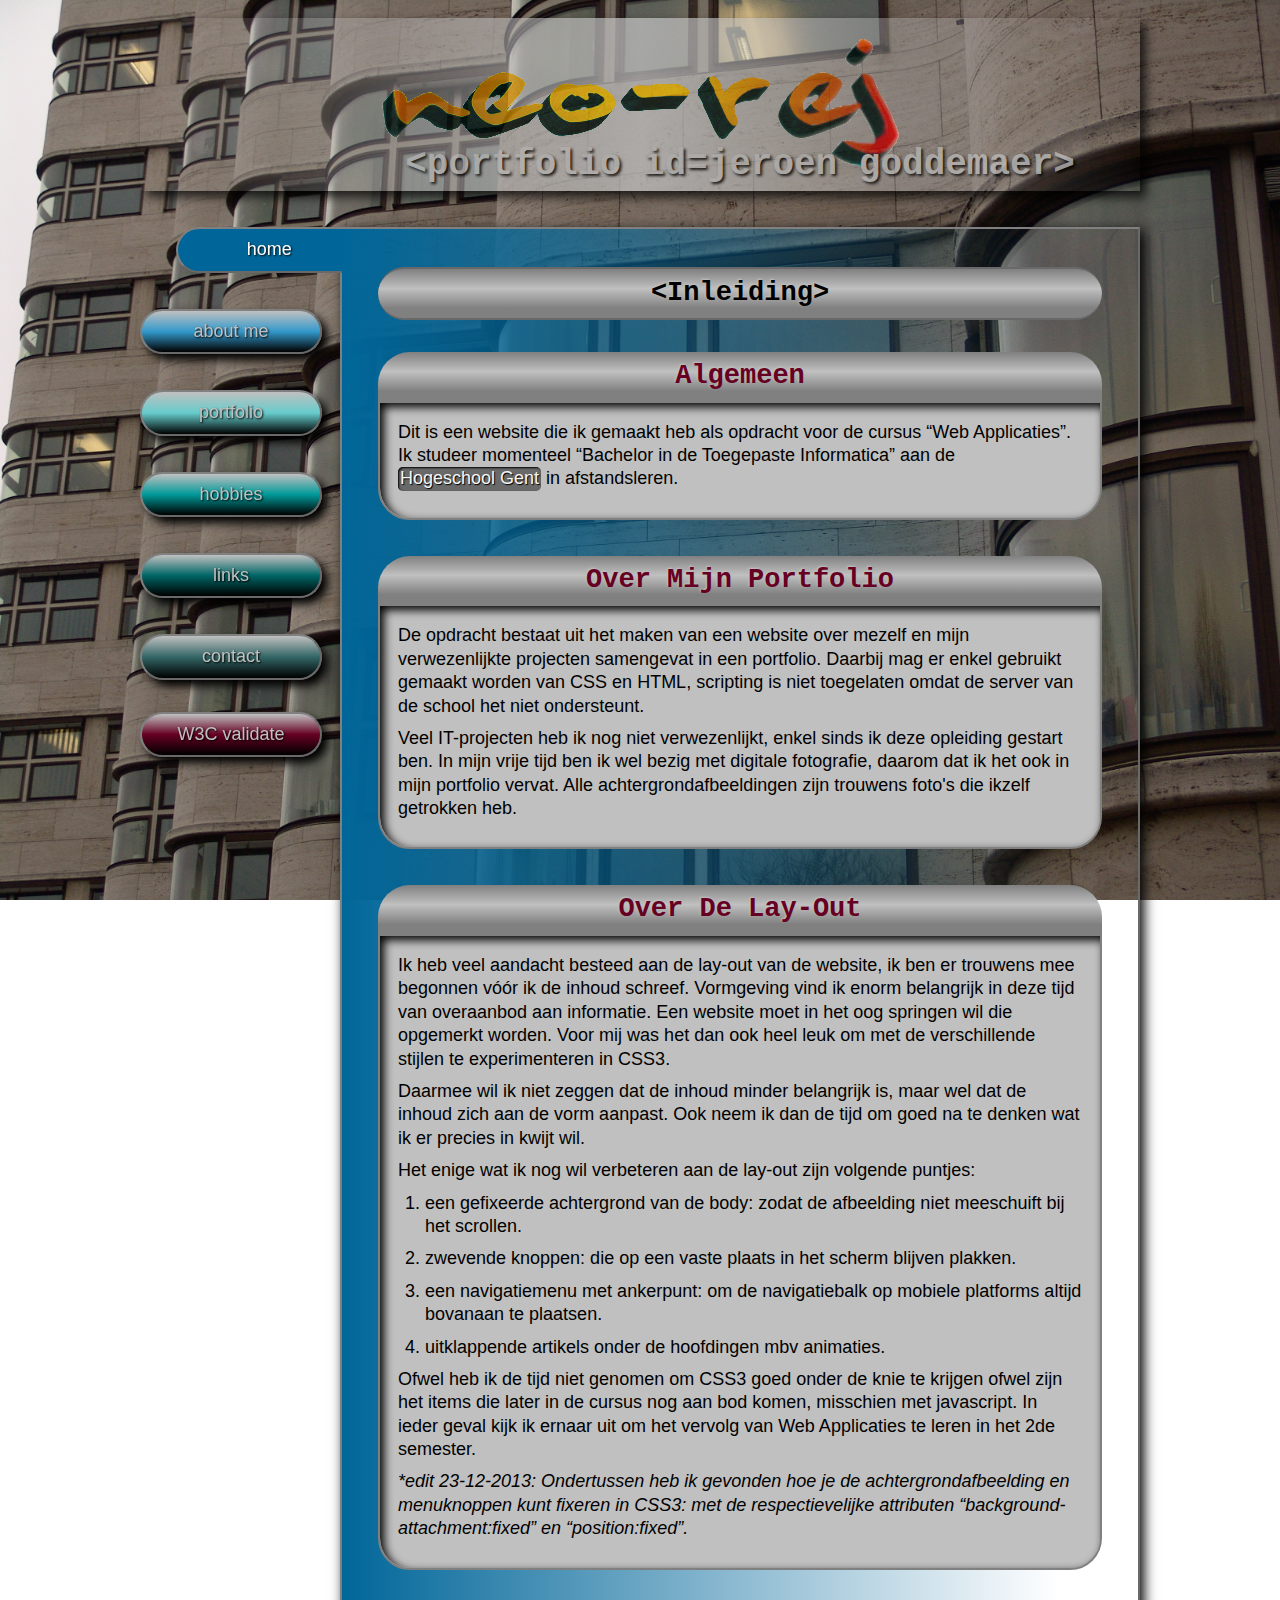
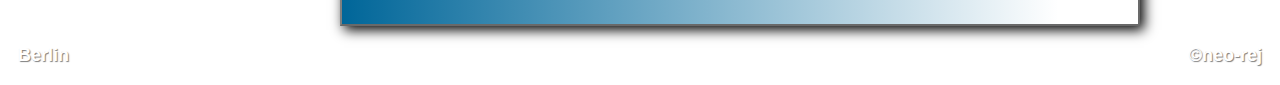
<file: public_html/index.html>
<!DOCTYPE html>
<!--
To change this license header, choose License Headers in Project Properties.
To change this template file, choose Tools | Templates
and open the template in the editor.
-->
<html>
    <head>
        <title>Portfolio Jeroen Goddemaer</title>
        <meta charset="UTF-8">
        <meta name="viewport" content="width=device-width">
        <link rel="stylesheet" href="css/basic.css">
    </head>
    <body id="homebody">        
        <div class="main">            
            <header>
                <div id="graph">
                    <img src="images/graffiti-Recovered.png" alt="graffiti">
                    <h1>&#60;portfolio id=jeroen goddemaer&#62;</h1>
                </div>                
            </header>
            <div id="homecenter">
                <nav id="menu">
                    <ul>
                        <li><div id="dropdown"><a href="#">&Xi;</a><span>&nabla;</span></div>            
                            <ul>
                                <li class="selected"><a href="index.html" class="symbol">#</a><a href="index.html" class="word">home</a></li>
                                <li><a href="html/about.html" class="symbol">&oplus;</a><a href="html/about.html" class="word">about me</a></li>
                                <li><a href="html/portfolio.html" class="symbol">&lowast;</a><a href="html/portfolio.html" class="word">portfolio</a></li>
                                <li><a href="html/hobbies.html" class="symbol">&otimes;</a><a href="html/hobbies.html" class="word">hobbies</a></li>
                                <li><a href="html/links.html" class="symbol">&infin;</a><a href="html/links.html" class="word">links</a></li>
                                <li><a href="html/contact.html" class="symbol">@</a><a href="html/contact.html" class="word">contact</a></li>
                            </ul> 
                        </li>
                    </ul>
                </nav>
                <aside>
                    <p><a href="http://validator.w3.org/check?uri=referer">W3C validate</a></p>
                </aside>
                <div class="art" id="homeart">
                    <h2>&#60;inleiding&#62;</h2>
                    <h2>algemeen</h2>
                    <article>                        
                        <p>
                            Dit is een website die ik gemaakt heb als opdracht voor de cursus <q>Web Applicaties</q>.
                            Ik studeer momenteel <q>Bachelor in de Toegepaste Informatica</q> aan de 
                            <a href='http://fbo.hogent.be/opleidingen/toegepaste-informatica/'>Hogeschool Gent</a> in afstandsleren.
                        </p>
                    </article>
                    <h2>over mijn portfolio</h2>
                    <article>
                        <p>
                            De opdracht bestaat uit het maken van een website over mezelf en mijn verwezenlijkte projecten samengevat in een portfolio. 
                            Daarbij mag er enkel gebruikt gemaakt worden van CSS en HTML, scripting is niet toegelaten omdat de server van de school het niet ondersteunt.
                        </p>
                        <p>
                            Veel IT-projecten heb ik nog niet verwezenlijkt, enkel sinds ik deze opleiding gestart ben. 
                            In mijn vrije tijd ben ik wel bezig met digitale fotografie, daarom dat ik het ook in mijn portfolio vervat. 
                            Alle achtergrondafbeeldingen zijn trouwens foto's die ikzelf getrokken heb.
                        </p>
                    </article>
                    <h2>over de lay-out</h2>
                    <article>
                        <p>
                            Ik heb veel aandacht besteed aan de lay-out van de website, ik ben er trouwens mee begonnen v&oacute;&oacute;r ik de inhoud schreef. 
                            Vormgeving vind ik enorm belangrijk in deze tijd van overaanbod aan informatie. Een website moet in het oog springen wil die opgemerkt worden. 
                            Voor mij was het dan ook heel leuk om met de verschillende stijlen te experimenteren in CSS3.
                        </p>
                        <p>
                            Daarmee wil ik niet zeggen dat de inhoud minder belangrijk is, maar wel dat de inhoud zich aan de vorm aanpast. 
                            Ook neem ik dan de tijd om goed na te denken wat ik er precies in kwijt wil.
                        </p>
                        <p>
                            Het enige wat ik nog wil verbeteren aan de lay-out zijn volgende puntjes:                        
                        </p>                       
                        <ol>
                            <li>een gefixeerde achtergrond van de body: zodat de afbeelding niet meeschuift bij het scrollen.</li>
                            <li>zwevende knoppen: die op een vaste plaats in het scherm blijven plakken.</li>
                            <li>een navigatiemenu met ankerpunt: om de navigatiebalk op mobiele platforms altijd bovanaan te plaatsen.</li>
                            <li>uitklappende artikels onder de hoofdingen mbv animaties.</li>
                        </ol>
                        <p>
                            Ofwel heb ik de tijd niet genomen om CSS3 goed onder de knie te krijgen ofwel zijn het items die later in de cursus nog aan bod komen, misschien met javascript. 
                            In ieder geval kijk ik ernaar uit om het vervolg van Web Applicaties te leren in het 2de semester.
                        </p>
                        <p>
                            <i>
                                *edit 23-12-2013: Ondertussen heb ik gevonden hoe je de achtergrondafbeelding en menuknoppen kunt fixeren in CSS3: 
                                met de respectievelijke attributen <q>background-attachment:fixed</q> en <q>position:fixed</q>.
                            </i>
                        </p>
                    </article>
                </div>                
            </div>            
        </div>
        <footer id="homefoot">
            <b>Berlin</b><b class="copy">&copy;neo-rej</b>
        </footer>
    </body>
</html>
</file>
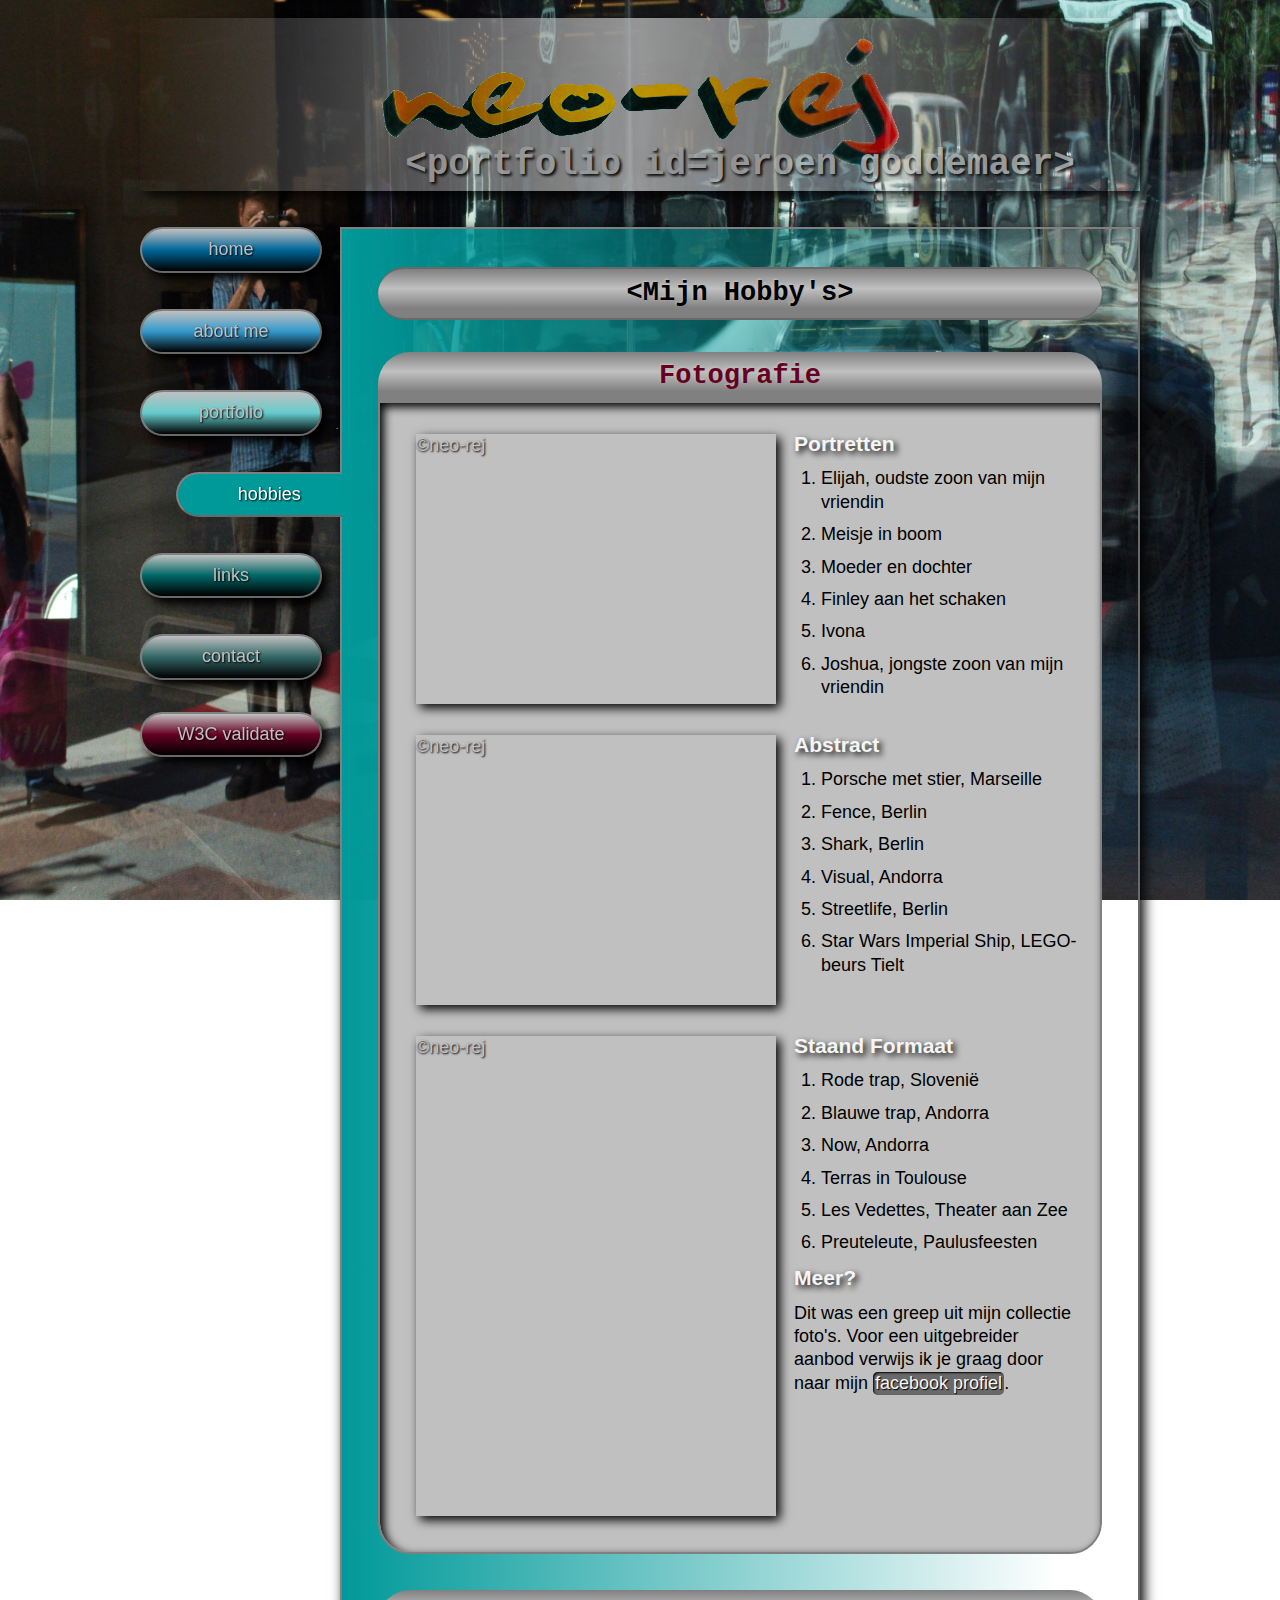
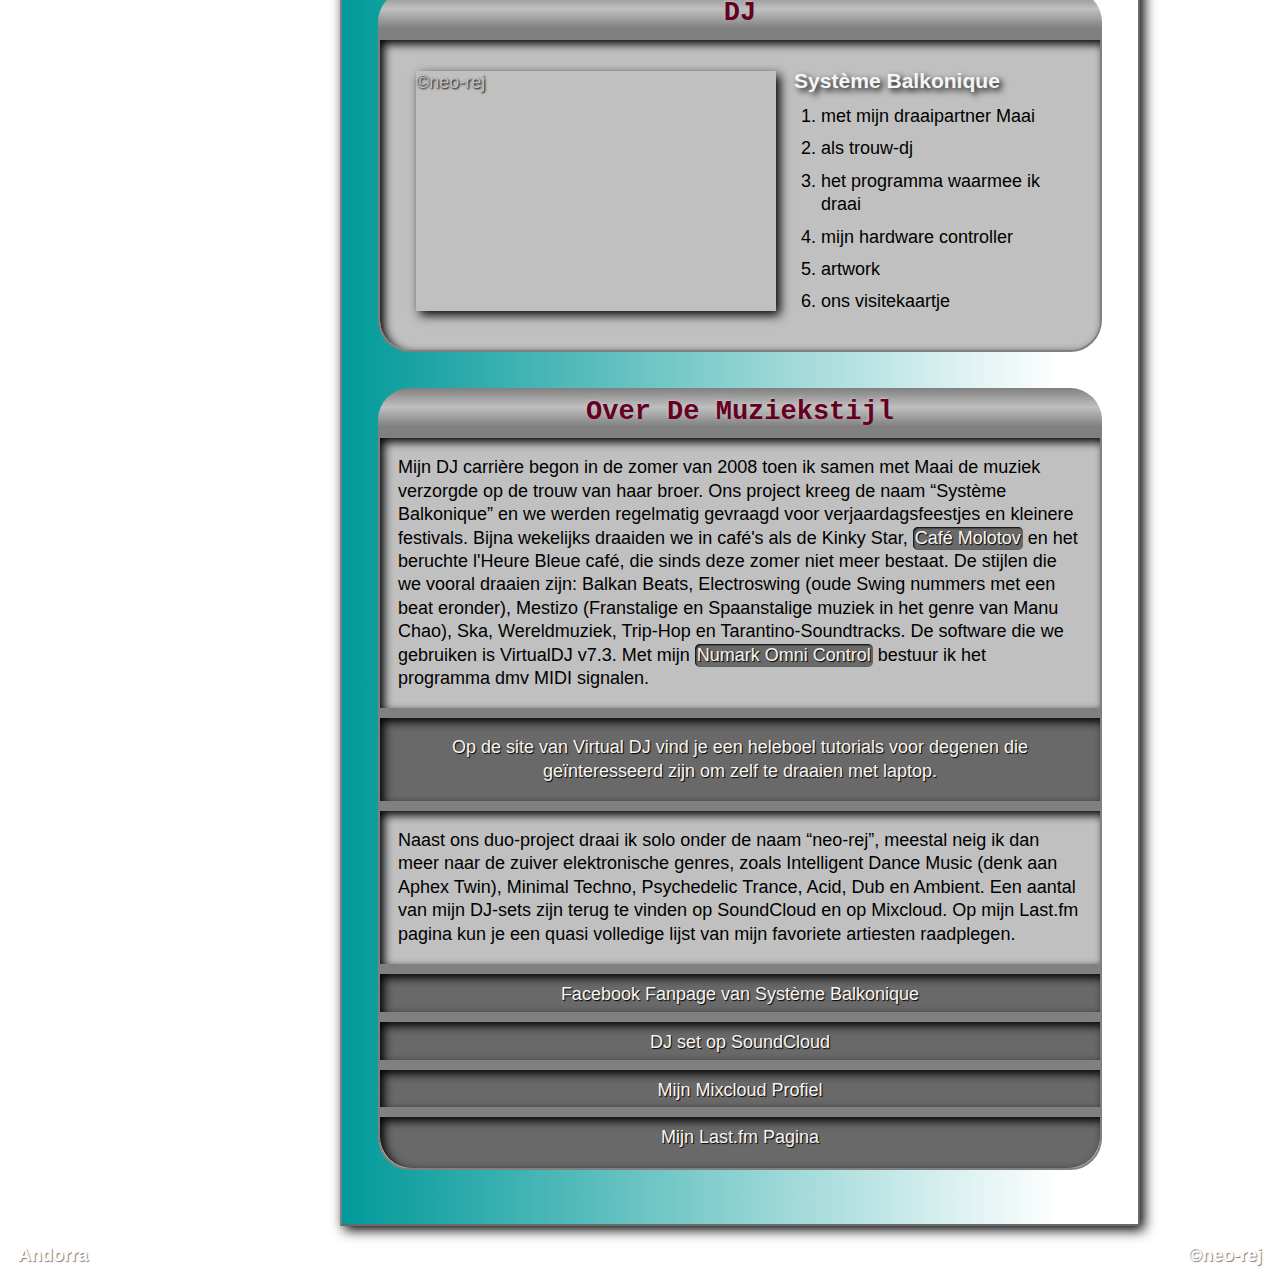
<file: public_html/html/hobbies.html>
<!DOCTYPE html>
<!--
To change this license header, choose License Headers in Project Properties.
To change this template file, choose Tools | Templates
and open the template in the editor.
-->
<html>
    <head>
        <title>Portfolio Jeroen Goddemaer</title>
        <meta charset="UTF-8">
        <meta name="viewport" content="width=device-width">
        <link rel="stylesheet" href="../css/basic.css">
    </head>
    <body id="hobbybody">        
        <div class="main">            
            <header>
                <div id="graph">
                    <img src="../images/graffiti-Recovered.png" alt="graffiti">
                    <h1>&#60;portfolio id=jeroen goddemaer&#62;</h1>
                </div>                
            </header>
            <div id="hobbycenter">
                <nav id="menu">
                    <ul>
                        <li><div id="dropdown"><a href="#">&Xi;</a><span>&nabla;</span></div>            
                            <ul>
                                <li><a href="../index.html" class="symbol">#</a><a href="../index.html" class="word">home</a></li>
                                <li><a href="about.html" class="symbol">&oplus;</a><a href="about.html" class="word">about me</a></li>
                                <li><a href="portfolio.html" class="symbol">&lowast;</a><a href="portfolio.html" class="word">portfolio</a></li>
                                <li class="selected"><a href="hobbies.html" class="symbol">&otimes;</a><a href="hobbies.html" class="word">hobbies</a></li>
                                <li><a href="links.html" class="symbol">&infin;</a><a href="links.html" class="word">links</a></li>
                                <li><a href="contact.html" class="symbol">@</a><a href="contact.html" class="word">contact</a></li>
                            </ul> 
                        </li>
                    </ul>
                </nav>
                <aside>
                    <p><a href="http://validator.w3.org/check?uri=referer">W3C validate</a></p>
                </aside>
                <div class="art" id="hobart">
                    <h2>&#60;mijn hobby's&#62;</h2>
                    <h2>fotografie</h2>
                    <article class='projects'>
                        <section>
                            <div>
                                <div class="slideshow" id="portret">
                                    <img src="../images/Portraits/DSC03298m.jpg" alt="P-1">
                                    <img class="i2" src="../images/Portraits/DSC04835Am.jpg" alt="P-2">
                                    <img class="i3" src="../images/Portraits/DSC06767m.jpg" alt="P-3">
                                    <img class="i4" src="../images/Portraits/DSC06908m.jpg" alt="P-4">
                                    <img class="i5" src="../images/Portraits/DSC06944m.jpg" alt="P-5">
                                    <img class="i6" src="../images/Portraits/DSC07282m.jpg" alt="P-6">
                                    &copy;neo-rej
                                </div>
                            </div>
                            <div>
                                <h3>portretten</h3>
                                <ol>
                                    <li>Elijah, oudste zoon van mijn vriendin</li>
                                    <li>Meisje in boom</li>
                                    <li>Moeder en dochter</li>
                                    <li>Finley aan het schaken</li>
                                    <li>Ivona</li>
                                    <li>Joshua, jongste zoon van mijn vriendin</li>
                                </ol>
                            </div>
                        </section>
                        <section>
                            <div>
                                <div class="slideshow" id="abstract">
                                    <img src="../images/Abstract/HPIM1815Am.jpg" alt="A-1">
                                    <img class="i2" src="../images/Abstract/DSC01711m.jpg" alt="A-2">
                                    <img class="i3" src="../images/Abstract/DSC01873m.jpg" alt="A-3">
                                    <img class="i4" src="../images/Abstract/DSC00618m.jpg" alt="A-4">
                                    <img class="i5" src="../images/Abstract/DSC01912m.jpg" alt="A-5">
                                    <img class="i6" src="../images/Abstract/DSC04511Fm.jpg" alt="A-6">
                                    &copy;neo-rej
                                </div>
                            </div>
                            <div>
                                <h3>abstract</h3>
                                <ol>
                                    <li>Porsche met stier, Marseille</li>
                                    <li>Fence, Berlin</li>
                                    <li>Shark, Berlin</li>
                                    <li>Visual, Andorra</li>
                                    <li>Streetlife, Berlin</li>
                                    <li>Star Wars Imperial Ship, LEGO-beurs Tielt</li>
                                </ol>
                            </div>
                        </section>
                        <section>
                            <div>
                                <div class="slideshow" id="staand">
                                    <img src="../images/Staand/DSC00095m.jpg" alt="S-1">
                                    <img class="i2" src="../images/Staand/DSC00706m.jpg" alt="S-2">
                                    <img class="i3" src="../images/Staand/DSC00737m.jpg" alt="S-3">
                                    <img class="i4" src="../images/Staand/DSC00865m.jpg" alt="S-4">
                                    <img class="i5" src="../images/Staand/DSC06855m.jpg" alt="S-5">
                                    <img class="i6" src="../images/Staand/DSC09900m.jpg" alt="S-6">
                                    &copy;neo-rej
                                </div>
                            </div>
                            <div>
                                <h3>staand formaat</h3>
                                <ol>
                                    <li>Rode trap, Sloveni&euml;</li>
                                    <li>Blauwe trap, Andorra</li>
                                    <li>Now, Andorra</li>
                                    <li>Terras in Toulouse</li>
                                    <li>Les Vedettes, Theater aan Zee</li>
                                    <li>Preuteleute, Paulusfeesten</li>
                                </ol>
                                <h3 id='meer'>meer?</h3>
                                <p>
                                    Dit was een greep uit mijn collectie foto's. Voor een uitgebreider aanbod verwijs ik je graag door naar mijn 
                                    <a href='https://www.facebook.com/neorej/photos_albums'>facebook profiel</a>.
                                </p>
                            </div>
                        </section>
                    </article>
                    <h2>DJ</h2>
                    <article class='projects'>
                        <section>
                            <div>
                                <div class="slideshow" id="dj">
                                    <img src="../images/DJ/DSC04205m.jpg" alt="D-1">
                                    <img class="i2" src="../images/DJ/DSC04878m.jpg" alt="D-2">
                                    <img class="i3" src="../images/DJ/virtualdj.jpg" alt="D-3">
                                    <img class="i4" src="../images/DJ/omnicontrol.jpg" alt="D-4">
                                    <img class="i5" src="../images/DJ/balkonique43x2.jpg" alt="D-5">
                                    <img class="i6" src="../images/DJ/balkonique1.jpg" alt="D-6">
                                    &copy;neo-rej
                                </div>
                            </div>
                            <div>
                                <h3>syst&egrave;me balkonique</h3>
                                <ol>
                                    <li>met mijn draaipartner Maai</li>
                                    <li>als trouw-dj</li>
                                    <li>het programma waarmee ik draai</li>
                                    <li>mijn hardware controller</li>
                                    <li>artwork</li>
                                    <li>ons visitekaartje</li>
                                </ol>
                            </div>
                        </section>
                    </article>
                    <h2>over de muziekstijl</h2>
                    <article class='linklist'>
                        <p>
                            Mijn DJ carri&egrave;re begon in de zomer van 2008 toen ik samen met Maai de muziek verzorgde op de trouw van haar broer. 
                            Ons project kreeg de naam <q>Syst&egrave;me Balkonique</q> en we werden regelmatig gevraagd voor verjaardagsfeestjes en kleinere festivals. 
                            Bijna wekelijks draaiden we in caf&eacute;'s als de Kinky Star, <a href='https://www.facebook.com/molotov.cafe'>Caf&eacute; Molotov</a> 
                            en het beruchte l'Heure Bleue caf&eacute;, die sinds deze zomer niet meer bestaat. De stijlen die we vooral draaien zijn: 
                            Balkan Beats, Electroswing (oude Swing nummers met een beat eronder), Mestizo (Franstalige en Spaanstalige muziek in het genre van Manu Chao), 
                            Ska, Wereldmuziek, Trip-Hop en Tarantino-Soundtracks. De software die we gebruiken is VirtualDJ v7.3. 
                            Met mijn <a href='http://www.numark.com/product/omnicontrol'>Numark Omni Control</a> bestuur ik het programma dmv MIDI signalen.
                        </p>
                        <p id='tutorial'>
                            <a href='http://www.virtualdj.com/wiki/Video_Tutorials.html'>
                                Op de site van Virtual DJ vind je een heleboel tutorials voor degenen die ge&iuml;nteresseerd zijn om zelf te draaien met laptop.
                            </a>
                        </p>
                        <p>                            
                            Naast ons duo-project draai ik solo onder de naam <q>neo-rej</q>, meestal neig ik dan meer naar de zuiver elektronische genres, zoals 
                            Intelligent Dance Music (denk aan Aphex Twin), Minimal Techno, Psychedelic Trance, Acid, Dub en Ambient. 
                            Een aantal van mijn DJ-sets zijn terug te vinden op SoundCloud en op Mixcloud.
                            Op mijn Last.fm pagina kun je een quasi volledige lijst van mijn favoriete artiesten raadplegen. 
                        </p>
                        <ul>
                            <li><a href='https://www.facebook.com/balkonique'>Facebook Fanpage van Syst&egrave;me Balkonique</a></li>
                            <li><a href='https://soundcloud.com/neo-rej/idea-mix-1'>DJ set op SoundCloud</a></li>
                            <li><a href='http://www.mixcloud.com/neorej/'>Mijn Mixcloud Profiel</a></li>
                            <li><a href='http://www.last.fm/user/neo-rej'>Mijn Last.fm Pagina</a></li>
                        </ul>
                    </article>
                </div>                
            </div>            
        </div>
        <footer id="hobbyfoot">
            <b>Andorra</b><b class="copy">&copy;neo-rej</b>
        </footer>
    </body>
</html>
</file>
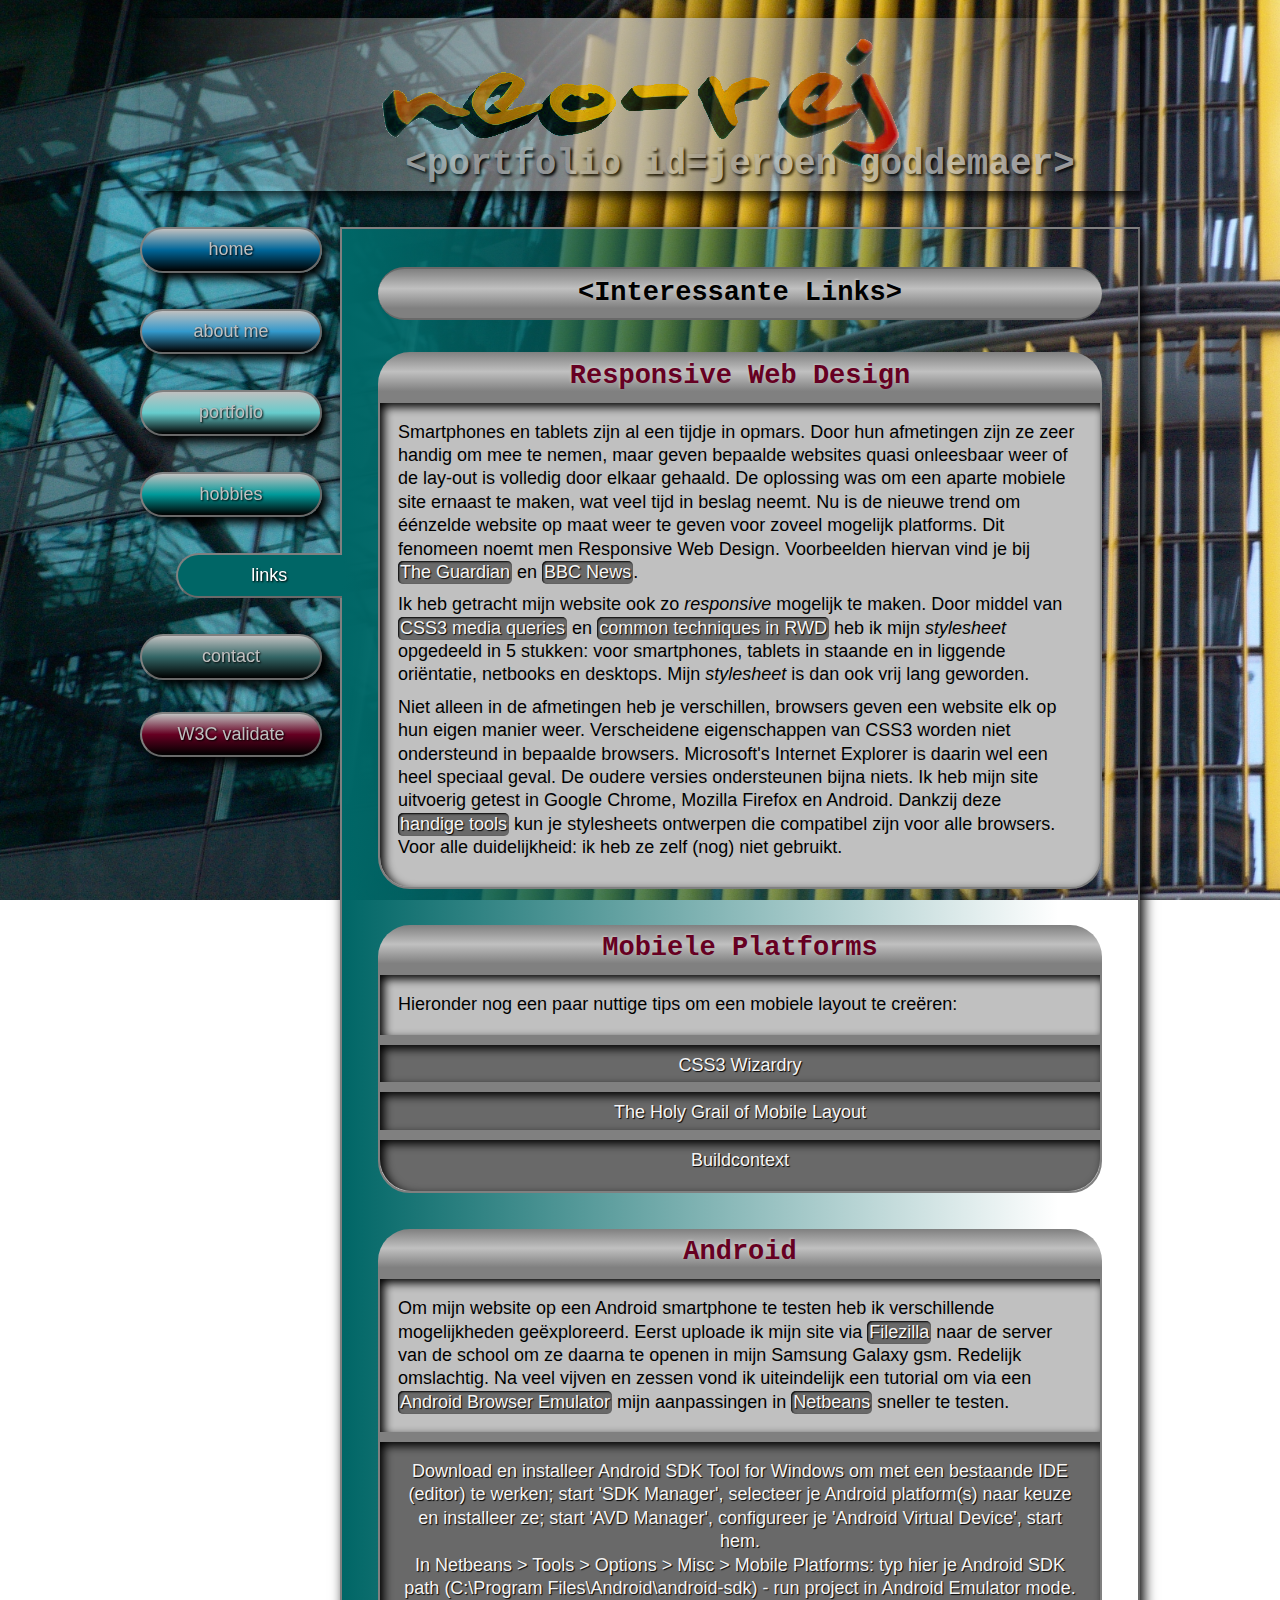
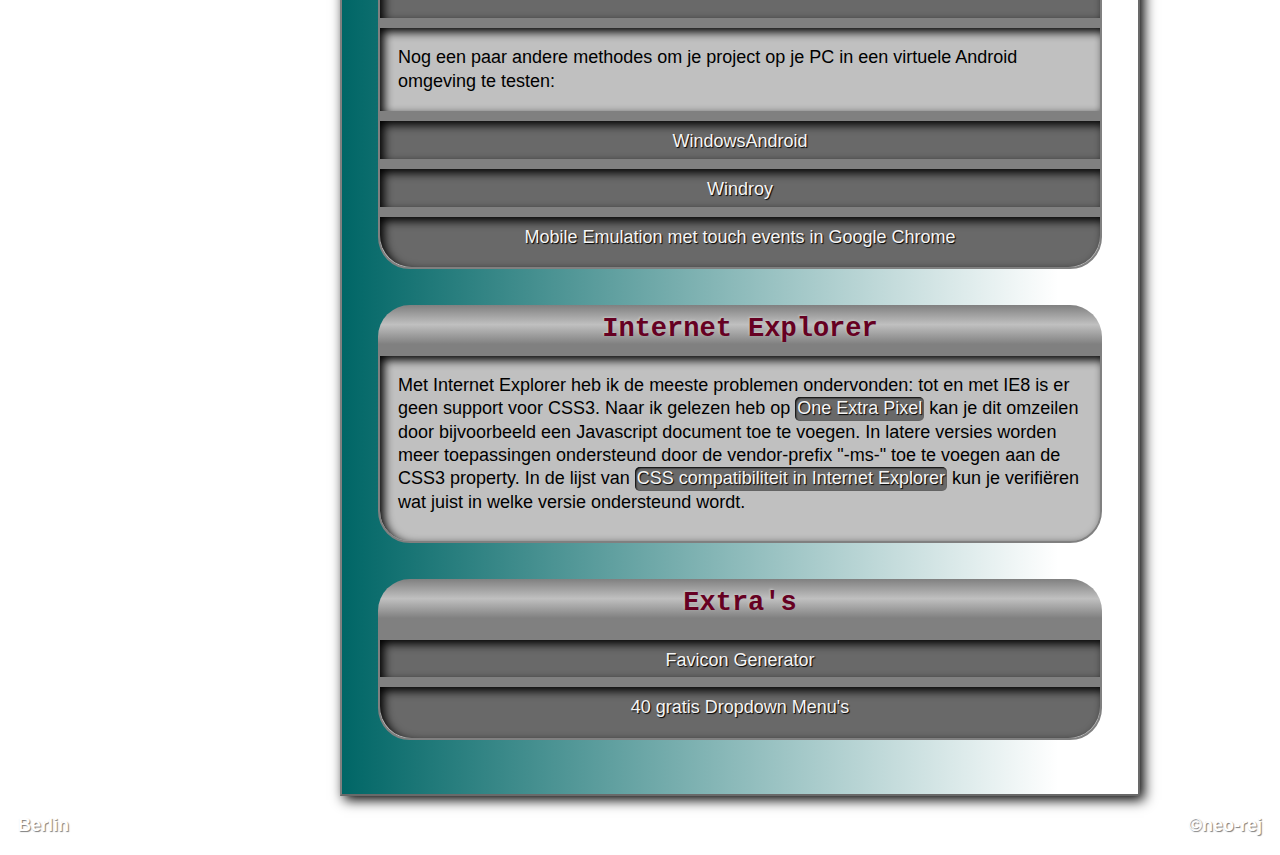
<file: public_html/html/links.html>
<!DOCTYPE html>
<!--
To change this license header, choose License Headers in Project Properties.
To change this template file, choose Tools | Templates
and open the template in the editor.
-->
<html>
    <head>
        <title>Portfolio Jeroen Goddemaer</title>
        <meta charset="UTF-8">
        <meta name="viewport" content="width=device-width">
        <link rel="stylesheet" href="../css/basic.css">
    </head>
    <body id="linkbody">        
        <div class="main">            
            <header>
                <div id="graph">
                    <img src="../images/graffiti-Recovered.png" alt="graffiti">
                    <h1>&#60;portfolio id=jeroen goddemaer&#62;</h1>
                </div>                
            </header>
            <div id="linkcenter">
                <nav id="menu">
                    <ul>
                        <li><div id="dropdown"><a href="#">&Xi;</a><span>&nabla;</span></div>            
                            <ul>
                                <li><a href="../index.html" class="symbol">#</a><a href="../index.html" class="word">home</a></li>
                                <li><a href="about.html" class="symbol">&oplus;</a><a href="about.html" class="word">about me</a></li>
                                <li><a href="portfolio.html" class="symbol">&lowast;</a><a href="portfolio.html" class="word">portfolio</a></li>
                                <li><a href="hobbies.html" class="symbol">&otimes;</a><a href="hobbies.html" class="word">hobbies</a></li>
                                <li class="selected"><a href="links.html" class="symbol">&infin;</a><a href="links.html" class="word">links</a></li>
                                <li><a href="contact.html" class="symbol">@</a><a href="contact.html" class="word">contact</a></li>
                            </ul> 
                        </li>
                    </ul>
                </nav>
                <aside>
                    <p><a href="http://validator.w3.org/check?uri=referer">W3C validate</a></p>
                </aside>
                <div class="art" id="linkart">
                    <h2>&#60;interessante links&#62;</h2>
                    <h2>responsive web design</h2>
                    <article>
                        <p>
                            Smartphones en tablets zijn al een tijdje in opmars. Door hun afmetingen zijn ze zeer handig om mee te nemen, 
                            maar geven bepaalde websites quasi onleesbaar weer of de lay-out is volledig door elkaar gehaald.
                            De oplossing was om een aparte mobiele site ernaast te maken, wat veel tijd in beslag neemt. 
                            Nu is de nieuwe trend om &eacute;&eacute;nzelde website op maat weer te geven voor zoveel mogelijk platforms. 
                            Dit fenomeen noemt men Responsive Web Design. Voorbeelden hiervan vind je bij 
                            <a href='http://www.theguardian.com/info/developer-blog/2013/oct/14/mobile-first-responsive-ie8'>The Guardian</a> 
                            en <a href='http://responsivenews.co.uk/post/51567651162/response-ish-web-design'>BBC News</a>.
                        </p>
                        <p>
                            Ik heb getracht mijn website ook zo <i>responsive</i> mogelijk te maken. Door middel van 
                            <a href='http://www.w3.org/TR/css3-mediaqueries/'>CSS3 media queries</a> en 
                            <a href='http://www.htmlgoodies.com/html5/client/common-techniques-in-responsive-web-design.html#fbid=2DwadN46E3r'>common techniques in RWD</a>
                            heb ik mijn <i>stylesheet</i> opgedeeld in 5 stukken: 
                            voor smartphones, tablets in staande en in liggende ori&euml;ntatie, netbooks en desktops. Mijn <i>stylesheet</i> is dan ook vrij lang geworden.
                        </p>
                        <p>
                            Niet alleen in de afmetingen heb je verschillen, browsers geven een website elk op hun eigen manier weer. 
                            Verscheidene eigenschappen van CSS3 worden niet ondersteund in bepaalde browsers. 
                            Microsoft's Internet Explorer is daarin wel een heel speciaal geval. De oudere versies ondersteunen bijna niets. 
                            Ik heb mijn site uitvoerig getest in Google Chrome, Mozilla Firefox en Android. Dankzij deze 
                            <a href='http://interactiveblend.com/blog/online/cross-browser-compatibility-with-css3/'>handige tools</a> 
                            kun je stylesheets ontwerpen die compatibel zijn voor alle browsers. Voor alle duidelijkheid: ik heb ze zelf (nog) niet gebruikt. 
                        </p>
                    </article>                    
                    <h2>mobiele platforms</h2>
                    <article class='linklist'>
                        <p>
                            Hieronder nog een paar nuttige tips om een mobiele layout te cre&euml;ren:
                        </p>
                        <ul>
                            <li><a href='http://css3wizardry.com/'>CSS3 Wizardry</a></li>
                            <li><a href='http://css3wizardry.com/2011/01/30/the-holy-grail-of-mobile-layout/'>The Holy Grail of Mobile Layout</a></li>
                            <li><a href='http://buildcontext.com/'>Buildcontext</a></li>
                        </ul>
                    </article>
                    <h2>android</h2>
                    <article class='linklist'>
                        <p>
                            Om mijn website op een Android smartphone te testen heb ik verschillende mogelijkheden ge&euml;xploreerd.
                            Eerst uploade ik mijn site via <a href='https://filezilla-project.org/'>Filezilla</a> naar de server van de school 
                            om ze daarna te openen in mijn Samsung Galaxy gsm. Redelijk omslachtig. 
                            Na veel vijven en zessen vond ik uiteindelijk een tutorial om via een 
                            <a href='http://buildcontext.com/blog/2011/android-browser-emulator-windows-7-nexus-s-xoom-tablet'>Android Browser Emulator</a> 
                            mijn aanpassingen in <a href='https://netbeans.org'>Netbeans</a> sneller te testen.
                        </p>
                        <p id='tutorial'>                            
                            <a href='http://developer.android.com/tools/index.html'>
                                Download en installeer Android SDK Tool for Windows om met een bestaande IDE (editor) te werken; 
                                start 'SDK Manager', selecteer je Android platform(s) naar keuze en installeer ze; 
                                start 'AVD Manager', configureer je 'Android Virtual Device', start hem.<br> 
                                In Netbeans > Tools > Options > Misc > Mobile Platforms: typ hier je Android SDK path 
                                (C:\Program Files\Android\android-sdk) - run project in Android Emulator mode.
                            </a>
                        </p>
                        <p>
                            Nog een paar andere methodes om je project op je PC in een virtuele Android omgeving te testen:
                        </p>
                        <ul>
                            <li><a href='http://windowsandroid.en.softonic.com/'>WindowsAndroid</a></li>
                            <li><a href='http://www.socketeq.com/'>Windroy</a></li>
                            <li><a href='https://developers.google.com/chrome-developer-tools/docs/mobile-emulation'>Mobile Emulation met touch events in Google Chrome</a></li>
                        </ul>
                    </article>
                    <h2>Internet Explorer</h2>
                    <article>
                        <p>
                            Met Internet Explorer heb ik de meeste problemen ondervonden: tot en met IE8 is er geen support voor CSS3. 
                            Naar ik gelezen heb op <a href='http://www.onextrapixel.com/2012/05/24/css3-compatibility-tools-resources-and-references-for-internet-explorer/'>One Extra Pixel</a> 
                            kan je dit omzeilen door bijvoorbeeld een Javascript document toe te voegen. 
                            In latere versies worden meer toepassingen ondersteund door de vendor-prefix "-ms-" toe te voegen aan de CSS3 property. 
                            In de lijst van <a href='http://msdn.microsoft.com/en-us/library/hh781508(v=vs.85).aspx'>CSS compatibiliteit in Internet Explorer</a> 
                            kun je verifi&euml;ren wat juist in welke versie ondersteund wordt.
                        </p>
                    </article>
                    <h2>extra's</h2>
                    <article class='linklist'>
                        <ul>
                            <li><a href='http://tools.dynamicdrive.com/favicon/#.UqBcysQ2bpw'>Favicon Generator</a></li>
                            <li><a href='http://www.creativeverse.com/40-css3-html5-dropdown-menus/'>40 gratis Dropdown Menu's</a></li>
                        </ul>
                    </article>
                </div>                
            </div>            
        </div>
        <footer id="linkfoot">
            <b>Berlin</b><b class="copy">&copy;neo-rej</b>
        </footer>
    </body>
</html>
</file>
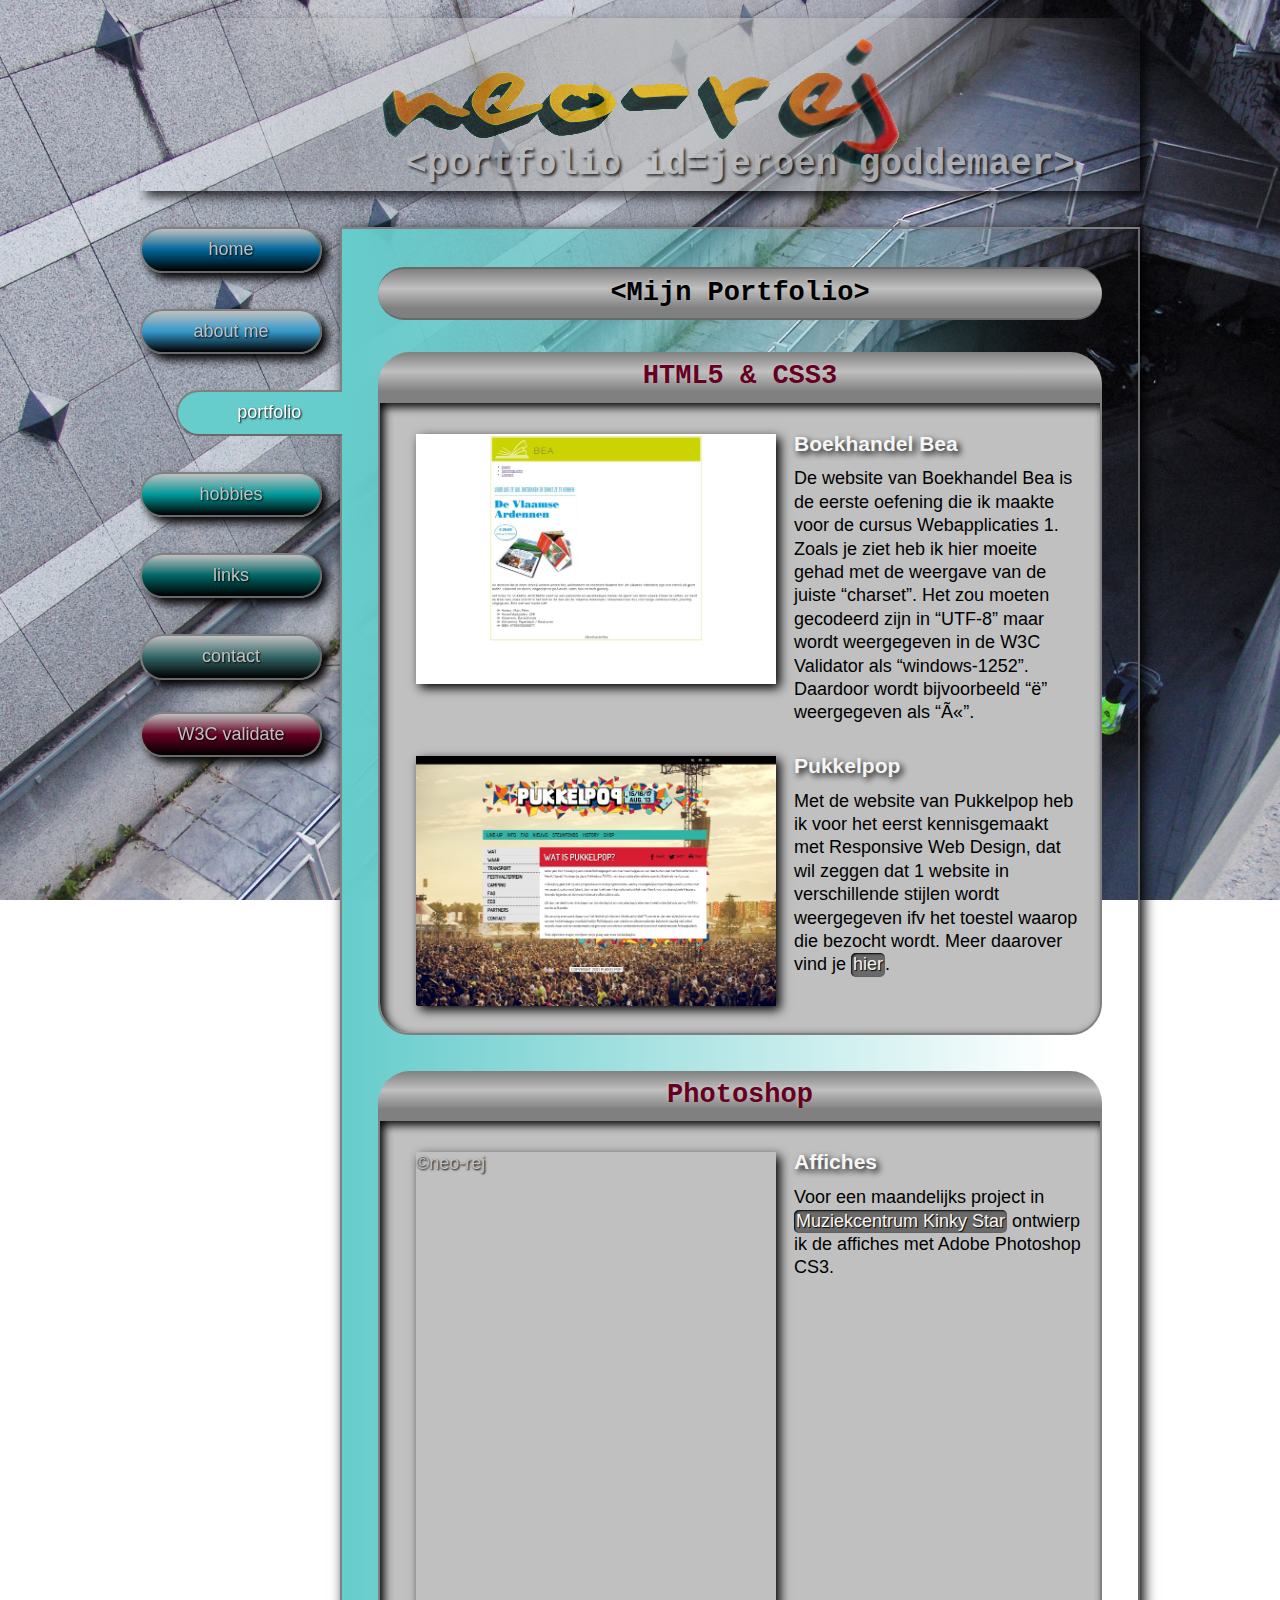
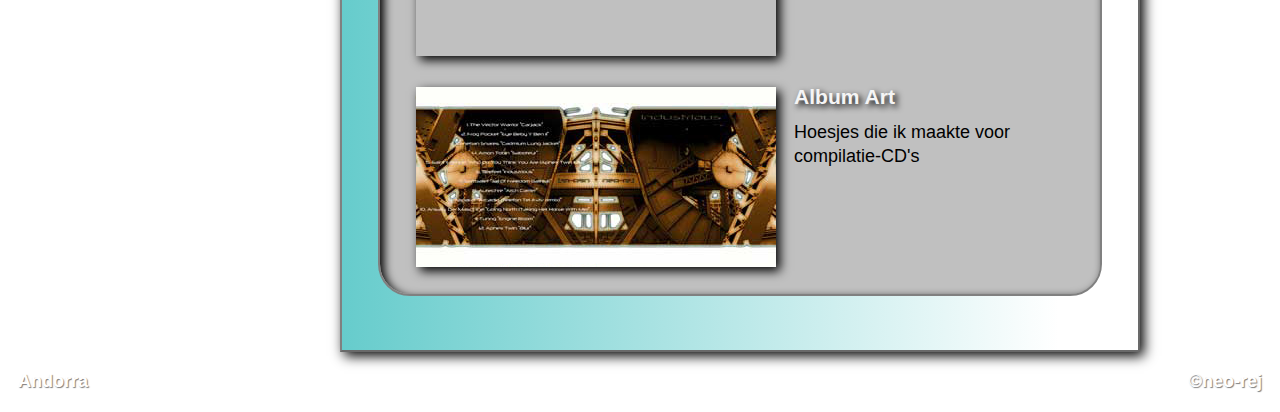
<file: public_html/html/portfolio.html>
<!DOCTYPE html>
<!--
To change this license header, choose License Headers in Project Properties.
To change this template file, choose Tools | Templates
and open the template in the editor.
-->
<html>
    <head>
        <title>Portfolio Jeroen Goddemaer</title>
        <meta charset="UTF-8">
        <meta name="viewport" content="width=device-width">
        <link rel="stylesheet" href="../css/basic.css">
    </head>
    <body id="portbody">        
        <div class="main">            
            <header>
                <div id="graph">
                    <img src="../images/graffiti-Recovered.png" alt="graffiti">
                    <h1>&#60;portfolio id=jeroen goddemaer&#62;</h1>
                </div>                
            </header>
            <div id="portcenter">
                <nav id="menu">
                    <ul>
                        <li><div id="dropdown"><a href="#">&Xi;</a><span>&nabla;</span></div>            
                            <ul>
                                <li><a href="../index.html" class="symbol">#</a><a href="../index.html" class="word">home</a></li>
                                <li><a href="about.html" class="symbol">&oplus;</a><a href="about.html" class="word">about me</a></li>
                                <li class="selected"><a href="portfolio.html" class="symbol">&lowast;</a><a href="portfolio.html" class="word">portfolio</a></li>
                                <li><a href="hobbies.html" class="symbol">&otimes;</a><a href="hobbies.html" class="word">hobbies</a></li>
                                <li><a href="links.html" class="symbol">&infin;</a><a href="links.html" class="word">links</a></li>
                                <li><a href="contact.html" class="symbol">@</a><a href="contact.html" class="word">contact</a></li>
                            </ul> 
                        </li>
                    </ul>
                </nav>
                <aside>
                    <p><a href="http://validator.w3.org/check?uri=referer">W3C validate</a></p>
                </aside>
                <div class="art" id="portart">
                    <h2>&#60;mijn portfolio&#62;</h2>
                    <h2>HTML5 & CSS3</h2>
                    <article class='projects'>
                        <section>
                            <div>
                                <a href="http://webs.hogent.be/~321916jg/BoekhandelBea/index.html">boekhandel bea</a>
                            </div>
                            <div>
                                <h3>boekhandel bea</h3>
                                <p>
                                    De website van Boekhandel Bea is de eerste oefening die ik maakte voor de cursus Webapplicaties 1. 
                                    Zoals je ziet heb ik hier moeite gehad met de weergave van de juiste <q>charset</q>. 
                                    Het zou moeten gecodeerd zijn in <q>UTF-8</q> maar wordt weergegeven in de W3C Validator als <q>windows-1252</q>. 
                                    Daardoor wordt bijvoorbeeld <q>&euml;</q> weergegeven als <q>Ã«</q>.
                                </p>
                            </div>
                        </section>
                        <section>
                            <div>
                                <a href="http://webs.hogent.be/~321916jg/Pukkelpop/">pukkelpop</a>
                            </div>
                            <div>
                                <h3>pukkelpop</h3>
                                <p>
                                    Met de website van Pukkelpop heb ik voor het eerst kennisgemaakt met Responsive Web Design, 
                                    dat wil zeggen dat 1 website in verschillende stijlen wordt weergegeven ifv het toestel waarop die bezocht wordt. 
                                    Meer daarover vind je <a href="links.html#linkart">hier</a>.
                                </p>
                            </div>
                        </section>
                    </article>
                    <h2>photoshop</h2>
                    <article class='projects'>
                        <section>
                            <div>
                                <div class="slideshow">
                                    <img src="../images/Affiche/AI-01m.jpg" alt="AI-1">
                                    <img class="i2" src="../images/Affiche/AI-02m.jpg" alt="AI-2">
                                    <img class="i3" src="../images/Affiche/AI-03m.jpg" alt="AI-3">
                                    <img class="i4" src="../images/Affiche/AI-04m.jpg" alt="AI-4">
                                    <img class="i5" src="../images/Affiche/AI-05m.jpg" alt="AI-5">
                                    <img class="i6" src="../images/Affiche/AI-06m.jpg" alt="AI-6">
                                    &copy;neo-rej
                                </div>
                            </div>
                            <div>
                                <h3>affiches</h3>
                                <p>
                                    Voor een maandelijks project in <a href="http://www.kinkystar.com/">Muziekcentrum Kinky Star</a> 
                                    ontwierp ik de affiches met Adobe Photoshop CS3.
                                </p>
                            </div>
                        </section>
                        <section>
                            <div>
                                <div id='slider'>
                                    <div id='mask'>
                                        <img src="../images/albumart.jpg" alt="albumart">
                                    </div>
                                    &copy;neo-rej
                                </div>
                            </div>
                            <div>
                                <h3>album art</h3>
                                <p>
                                    Hoesjes die ik maakte voor compilatie-CD's
                                </p>
                            </div>
                        </section>
                    </article>
                </div>                
            </div>            
        </div>
        <footer id="portfoot">
            <b>Andorra</b><b class="copy">&copy;neo-rej</b>
        </footer>
    </body>
</html>
</file>
<file: public_html/css/basic.css>
/*
To change this license header, choose License Headers in Project Properties.
To change this template file, choose Tools | Templates
and open the template in the editor.
*/
/* 
    Created on : Dec 3, 2013, 10:21:09 PM
    Author     : neo-rej
*/
html, body, div, span, object, iframe, h1, h2, h3, h4, h5, h6, p, blockquote, pre, a, abbr, acronym, address, big, cite, code, del, dfn, em, img, ins, kbd, q, s, samp,small, strike, strong, sub, sup, tt, var, b, u, i, center, dl, dt, dd, ol, ul, li, fieldset, form, label, legend,
table, caption, tbody, tfoot, thead, tr, th, td, article, aside, canvas, details, embed, 
figure, figcaption, footer, header, hgroup, menu, nav, output, ruby, section, summary,
time, mark, audio, video {
    margin: 0;
    padding: 0;
    border: 0;    
    vertical-align: baseline;
    background-clip: padding-box;
}
body{
    font-family: "Lucida Sans Unicode", Calibri, Verdana, sans-serif;
    line-height: 1.3;
}
header, nav, article, aside, footer{
    display: block;
}
*{
    -webkit-box-sizing: border-box;
    -moz-box-sizing: border-box;
    -ms-box-sizing: border-box;
    -o-box-sizing: border-box;
    box-sizing: border-box;	
}
.main{
    margin-left: auto;
    margin-right: auto;
    position: relative;
}
h1{
    font-family: monospace, serif;
    color: silver;
    text-shadow: 2px 2px 3px black;
}
.art ol{
    padding-left: 1.5em;
}
.art p, ol li{
    padding-bottom: 0.5em;
}
dt{
    font-weight: bold;
}
ul{
    list-style-type: none;
}
.art li a{
    display: block;
    background: dimgrey;
    padding: 0.5em;
    border-radius: 5px;
    box-shadow: 1px 1px 2px black inset;
}
.linklist ul, #tutorial{
    background: grey;
    color: white;
    text-shadow: 1px 1px 1px black;
    text-align: center;
    padding: 0.5em;
    border: 2px dotted black;
    border-radius: 11px;
}
.art a{
    color: whitesmoke;
    text-decoration: none;
    text-shadow: 1px 1px 1px black;
    display: inline-block;
    background: dimgrey;
    border-radius: 5px;
    padding: 0 2px;
    box-shadow: 1px 1px 2px black inset;
}
#tutorial a{
    display: block;
    background: dimgrey;
}
.art a:hover, #tutorial a:hover{
    color: white;
    text-shadow: 1px 1px 2px #C03;
    background-color: grey;
    border-radius: 0;
    box-shadow: none;
    
}
@-webkit-keyframes fade{
    0% {opacity: 0;}
    15% {opacity: 1;}
    30% {opacity: 0;}
}
@-moz-keyframes fade{
    0% {opacity: 0;}
    15% {opacity: 1;}
    30% {opacity: 0;}
}
@-ms-keyframes fade{
    0% {opacity: 0;}
    15% {opacity: 1;}
    30% {opacity: 0;}
}
@-o-keyframes fade{
    0% {opacity: 0;}
    15% {opacity: 1;}
    30% {opacity: 0;}
}
@keyframes fade{
    0% {opacity: 0;}
    15% {opacity: 1;}
    30% {opacity: 0;}
}
@-webkit-keyframes slide{
    0% { top: 0px;}
    15% { top: 0px; -webkit-transform: translateY(-180px);}
    20% { top: -180px;}
    35% { top: -180px; -webkit-transform: translateY(-360px);}
    40% { top: -360px;}
    55% { top: -360px; -webkit-transform: translateY(-540px);}
    60% { top: -540px;}
    75% { top: -540px; -webkit-transform: translateY(-720px);}
    80% { top: -720px;}
    95% { top: -720px; -webkit-transform: translateY(0px);}
    100% { top: 0px;}
}
@-moz-keyframes slide{
    0% { top: 0px;}
    15% { top: 0px; -moz-transform: translateY(-180px);}
    20% { top: -180px;}
    35% { top: -180px; -moz-transform: translateY(-360px);}
    40% { top: -360px;}
    55% { top: -360px; -moz-transform: translateY(-540px);}
    60% { top: -540px;}
    75% { top: -540px; -moz-transform: translateY(-720px);}
    80% { top: -720px;}
    95% { top: -720px; -moz-transform: translateY(0px);}
    100% { top: 0px;}
}
@-ms-keyframes slide{
    0% { top: 0px;}
    15% { top: 0px; -ms-transform: translateY(-180px);}
    20% { top: -180px;}
    35% { top: -180px; -ms-transform: translateY(-360px);}
    40% { top: -360px;}
    55% { top: -360px; -ms-transform: translateY(-540px);}
    60% { top: -540px;}
    75% { top: -540px; -ms-transform: translateY(-720px);}
    80% { top: -720px;}
    95% { top: -720px; -ms-transform: translateY(0px);}
    100% { top: 0px;}
}
@-o-keyframes slide{
    0% { top: 0px;}
    15% { top: 0px; -o-transform: translateY(-180px);}
    20% { top: -180px;}
    35% { top: -180px; -o-transform: translateY(-360px);}
    40% { top: -360px;}
    55% { top: -360px; -o-transform: translateY(-540px);}
    60% { top: -540px;}
    75% { top: -540px; -o-transform: translateY(-720px);}
    80% { top: -720px;}
    95% { top: -720px; -o-transform: translateY(0px);}
    100% { top: 0px;}
}
@keyframes slide{
    0% { top: 0px;}
    15% { top: 0px; transform: translateY(-180px);}
    20% { top: -180px;}
    35% { top: -180px; transform: translateY(-360px);}
    40% { top: -360px;}
    55% { top: -360px; transform: translateY(-540px);}
    60% { top: -540px;}
    75% { top: -540px; transform: translateY(-720px);}
    80% { top: -720px;}
    95% { top: -720px; transform: translateY(0px);}
    100% { top: 0px;}
}
@-webkit-keyframes slides{
    0% { top: 0px;}
    15% { top: 0px; -webkit-transform: translateY(-120px);}
    20% { top: -120px;}
    35% { top: -120px; -webkit-transform: translateY(-240px);}
    40% { top: -240px;}
    55% { top: -240px; -webkit-transform: translateY(-360px);}
    60% { top: -360px;}
    75% { top: -360px; -webkit-transform: translateY(-480px);}
    80% { top: -480px;}
    95% { top: -480px; -webkit-transform: translateY(0px);}
    100% { top: 0px;}
}
@-moz-keyframes slides{
    0% { top: 0px;}
    15% { top: 0px; -moz-transform: translateY(-120px);}
    20% { top: -120px;}
    35% { top: -120px; -moz-transform: translateY(-240px);}
    40% { top: -240px;}
    55% { top: -240px; -moz-transform: translateY(-360px);}
    60% { top: -360px;}
    75% { top: -360px; -moz-transform: translateY(-480px);}
    80% { top: -480px;}
    95% { top: -480px; -moz-transform: translateY(0px);}
    100% { top: 0px;}
}
@-ms-keyframes slides{
    0% { top: 0px;}
    15% { top: 0px; -ms-transform: translateY(-120px);}
    20% { top: -120px;}
    35% { top: -120px; -ms-transform: translateY(-240px);}
    40% { top: -240px;}
    55% { top: -240px; -ms-transform: translateY(-360px);}
    60% { top: -360px;}
    75% { top: -360px; -ms-transform: translateY(-480px);}
    80% { top: -480px;}
    95% { top: -480px; -ms-transform: translateY(0px);}
    100% { top: 0px;}
}
@-o-keyframes slides{
    0% { top: 0px;}
    15% { top: 0px; -o-transform: translateY(-120px);}
    20% { top: -120px;}
    35% { top: -120px; -o-transform: translateY(-240px);}
    40% { top: -240px;}
    55% { top: -240px; -o-transform: translateY(-360px);}
    60% { top: -360px;}
    75% { top: -360px; -o-transform: translateY(-480px);}
    80% { top: -480px;}
    95% { top: -480px; -o-transform: translateY(0px);}
    100% { top: 0px;}
}
@keyframes slides{
    0% { top: 0px;}
    15% { top: 0px; transform: translateY(-120px);}
    20% { top: -120px;}
    35% { top: -120px; transform: translateY(-240px);}
    40% { top: -240px;}
    55% { top: -240px; transform: translateY(-360px);}
    60% { top: -360px;}
    75% { top: -360px; transform: translateY(-480px);}
    80% { top: -480px;}
    95% { top: -480px; transform: translateY(0px);}
    100% { top: 0px;}
}
@media (max-width:479px){ /*smartphone portrait*/
    body{        
        font-size: 13px;
        background-size: 100%;
        position: relative;
    }
    #homebody{
        background-image: url(../images/DSC01688s.jpg);
    }
    #aboutbody{
        background-image: url(../images/DSC00575s.jpg);
    }
    #portbody{
        background-image: url(../images/DSC006791s.jpg);
    }
    #hobbybody{
        background-image: url(../images/DSC00642s.jpg);
    }
    #linkbody{
        background-image: url(../images/DSC01613s.jpg);
    }
    #contactbody{
        background-image: url(../images/DSC00584s.jpg);
    }
    .main{
        margin: 1%;
    }
    #graph img{
        display: none;
    }
    h1{
        margin-bottom: 4px;
        margin-top: 2em;
        color: #903;
        text-align: center;
        text-shadow: -1px -1px 2px silver;
    }
    #menu{
        position: fixed;
        top: 0;
        left: 1%;
        width: 98%;
    }
    #dropdown{
        background: grey;
        padding-top: 1px;
        padding-bottom: 1px;
        border-top: 1px solid #B0B0B0;
        border-bottom: 1px solid #505050;
        margin-top: 2px;
        margin-bottom: 3px; 
    }
    #dropdown a{
        font-size: 20px;
        color: white;
        text-decoration: none;
        text-shadow: 2px 2px 2px black;
        text-align: center;
        display: inline-block;
        width: 25%;
    }
    #dropdown span{
        font-size: 20px;
        color: white;
        text-shadow: 2px 2px 2px black;
        text-align: center;
        display: inline-block;
        float: right;
        width: 25%;
    }
    #menu ul li ul{
        display: none;        
        padding: 0px;
    }
    #menu ul li:hover > ul, #menu ul li a:active #menu ul li ul{
        display: block;        
    }
    #menu ul li:hover #dropdown a{
        color: black;
        text-shadow: none;
    }
    #menu ul li:hover #dropdown span{
        color: transparent;
        text-shadow: none;
    }
    #menu ul li ul li{
        list-style-type: none;
        margin-bottom: 3px;        
    }
    #menu ul li ul li:nth-of-type(1) a{
        background: #006699;
    }
    #menu ul li ul li:nth-of-type(2) a{
        background: #3399CC;
    }
    #menu ul li ul li:nth-of-type(3) a{
        background: #66CCCC;
    }
    #menu ul li ul li:nth-of-type(4) a{
        background: #009999;
    }
    #menu ul li ul li:nth-of-type(5) a{
        background: #006666;
    }
    #menu ul li ul li:nth-of-type(6) a{
        background: #336666;
    }
    #menu .symbol{        
        font-size: 26px;
        color: silver;
        text-decoration: none;
        text-align: center;
        text-shadow: 2px 2px 2px black;
        width: 25%;
        padding-bottom: 4px;
    }
    #menu ul li ul li:nth-of-type(odd) .symbol{
        float: left;
    }
    #menu ul li ul li:nth-of-type(odd) .word{        
        width: 74.5%;
        border-right: 1px solid black;
    }
    #menu ul li ul li:nth-of-type(even) .symbol{
        float: right;
        position: relative;
        top: -20px;
    }
    #menu ul li ul li:nth-of-type(even) .word{
        margin-left: 25%;
        width: 50%;
        border-left: 3px solid black;
    }
    #menu .word{
        display: block;
        color: silver;
        text-decoration: none;
        text-align: center;
        text-shadow: 2px 2px 2px black;
        padding-bottom: 1px;
    }
    #menu ul li ul .selected .word, #menu ul li ul .selected .symbol{
        color: transparent;
        text-shadow: 0px 0px 1px #903;
    }
    #menu ul li ul li a:hover{
        color: white;
        text-shadow: 0px 0px 2px white;
    }    
    aside{
        margin: 3px 0;        
    }
    aside p{
        text-align: center;
        padding-top: 1px;
        padding-bottom: 1px;
        padding-left: 7.5em;
        padding-right: 7.5em;
        background: #903;        
    }   
    aside p a{
        display: block;
        padding: 0em;        
        text-decoration: none;
        color: white;
        text-shadow: 1px 1px 2px black;        
    }
    aside a:visited{
        color: silver;
    }
    aside p:hover a{
        color: white;
        text-shadow: 0px 0px 2px white;    
    }
    .art{
        width: auto;
        border-top: 1px solid #B0B0B0;
        border-bottom: 1px solid #505050;
        padding: 1em 2px 2px 2px;        
        background: grey;
    }
    .art h2{
        font-family: monospace, serif;
        font-size: 20px;
        margin: 2px;
        margin-bottom: 0px;        
        border: 2px solid black;
        border-bottom: 1px dashed black;
        border-radius: 11px 11px 0 0;
        padding: 0 0.5em 2px 0.5em;
        text-align: center;
        text-transform: capitalize;
        color: silver;
        text-shadow: 1px 1px 2px black;        
    }
    .art > h2:first-child{
        color: whitesmoke;
        border-radius: 11px 11px 11px 11px;
        margin: 0 2px 13px 2px;       
        border: 2px solid black;
    }
    #homeart h2{
        background: #006699;
    }
    #aboutart h2{
        background: #3399CC;
    }
    #portart h2{
        background: #66CCCC;
    }
    #hobart h2{
        background: #009999;
    }
    #linkart h2{
        background: #006666;
    }
    #contart h2{
        background: #336666;
    }
    .art article, .art form{
        margin: 0 2px 13px 2px;       
        border: 2px solid black;
        border-top: none;
        border-radius: 0 0 11px 11px;
        padding: 0.5em;
        background: silver;       
    }
    #aboutart article:first-of-type{
        background-color: grey;
    }
    #aboutprofile{
        color: white;
        text-shadow: 1px 1px 1px black;
        padding: 4px;
        background-image: url("../images/profiels.jpg");
        background-size: contain;
        background-position: center;
        background-repeat: no-repeat;
    }
    dd{
        float: right;
        position: relative;
        top: -1.2em;
    }
    #portart .projects{
        padding-top: 0.5em;
        padding-bottom: 0.5em;
    }
    a[href*=Bea]{
        display: block;
        color: transparent;
        text-shadow: none;
        background-image: url("../images/boekhandelmobile.jpg");
        background-size: contain;
        background-repeat: no-repeat;
        background-position: bottom center;
        background-color: silver;
        height: 150px;
        border-radius: 0;
        box-shadow: none;
        margin-top: 1em;
        margin-right: auto;
        margin-left: auto;
    }
    a[href*=Bea]:hover{
        opacity: 0.5;
        color: transparent;
        background-color: transparent;
        text-shadow: none;
    }
    a[href*=Pukkel]{
        display: block;
        color: transparent;
        text-shadow: none;
        background-image: url("../images/pukkelpopmobile.jpg");
        background-size: contain;
        background-repeat: no-repeat;
        background-position: bottom center;
        background-color: silver;
        height: 150px;
        border-radius: 0;
        box-shadow: none;
        margin-top: 1em;
        margin-right: auto;
        margin-left: auto;
    }
    a[href*=Pukkel]:hover{
        opacity: 0.5;
        color: transparent;
        background-color: transparent;
        text-shadow: none;
    }
    h3{
        color: whitesmoke;
        text-shadow: 3px 3px 6px black;
        text-transform: capitalize;
        text-align: center;
        padding: 0.5em;
    }
    .projects p, .projects ol{
        padding-bottom: 1em;
        border-bottom: 2px solid grey;
    }
    .projects section:last-child div p,.projects section:last-child div ol{
        border: none;
    }
    .slideshow{
        color: silver;
        text-shadow: 1px 1px 2px black;
        position: relative;
        max-width: 240px;
        height: 334px;
        margin-top: 1em;
        margin-left: auto;
        margin-right: auto;
    }
    #portret, #abstract{
        height: 180px;
    }
    #staand{
        height: 320px;
    }
    #dj{
        height: 160px;
    }
    .slideshow img{
        display: block;
        position: absolute;
        width: 100%;
        opacity: 0; 
        -webkit-animation: fade 36s linear infinite; 
        -moz-animation: fade 36s linear infinite;
        -ms-animation: fade 36s linear infinite;
        -o-animation: fade 36s linear infinite;
        animation: fade 36s linear infinite;
    }
    .slideshow .i2{
        -webkit-animation-delay: 6s;
        -moz-animation-delay: 6s;
        -ms-animation-delay: 6s;
        -o-animation-delay: 6s;
        animation-delay: 6s;
    }
    .slideshow .i3{
        -webkit-animation-delay: 12s;
        -moz-animation-delay: 12s;
        -ms-animation-delay: 12s;
        -o-animation-delay: 12s;
        animation-delay: 121s;
    }
    .slideshow .i4{
        -webkit-animation-delay: 18s;
        -moz-animation-delay: 18s;
        -ms-animation-delay: 18s;
        -o-animation-delay: 18s;
        animation-delay: 18s;
    }
    .slideshow .i5{
        -webkit-animation-delay: 24s;
        -moz-animation-delay: 24s;
        -ms-animation-delay: 24s;
        -o-animation-delay: 24s;
        animation-delay: 24s;
    }
    .slideshow .i6{
        -webkit-animation-delay: 30s;
        -moz-animation-delay: 30s;
        -ms-animation-delay: 30s;
        -o-animation-delay: 30s;
        animation-delay: 30s;
    }
    #slider{
        position: relative;
        max-width: 240px;
        height: 120px;
        margin-top: 1em;
        margin-left: auto;
        margin-right: auto;
    }
    #mask{
        position: absolute;
        max-width: 240px;
        height: 120px;
        overflow: hidden;
    }
    #mask img{
        width: 100%;
        -webkit-animation: slides 30s ease-in-out 2s infinite;
        -moz-animation: slides 30s ease-in-out 2s infinite;
        -ms-animation: slides 30s ease-in-out 2s infinite;
        -o-animation: slides 30s ease-in-out 2s infinite;
        animation: slides 30s ease-in-out 2s infinite;
    }
    #tutorial{
        margin-bottom: 0.5em;
    }
    #contart form p{
        padding: 0.5em;
        color: black;       
    }
    label{
        display: block;
    }
    input[type="text"], input[type="email"], textarea, select{
        min-width: 14em;
        width: 100%;
        background: silver;  
        border: 2px solid grey;
        padding: 0.2em 1em 0.2em 1em;
    }
    input[type="text"]:focus, input[type="email"]:focus, textarea:focus, select:focus{
        background: white;
        outline: 2px 2px #CC3333;
    }
    input[type="submit"], input[type="reset"]{
        background: linear-gradient(grey,silver 5%,grey);
        background: -webkit-linear-gradient(grey,silver 5%,grey);
        background: -moz-linear-gradient(grey,silver 5%,grey);
        background: -ms-linear-gradient(grey,silver 5%,grey);
        background: -o-linear-gradient(grey,silver 5%,grey);
        background-color: grey;
        border-top: 2px solid grey;
        border-bottom: 2px solid #696969;
        border-left: 2px solid grey;
        border-right: 2px solid #696969;
        border-radius: 2rem;
        color: white;
        text-shadow: 2px 2px 4px black;
        display: inline-block;
        min-width: 6em;
        width: 40%;
        margin: 0 5% 5% 5%;        
    }
    input[type="submit"]:focus, input[type="reset"]:focus{
        outline: none;
    }
    input[type="submit"]:active, input[type="reset"]:active{       
        text-shadow: -1px -1px 6px white;
        box-shadow: 2px 2px 4px black inset;
    }
    #footnote{
        text-align: center;
        padding: 0px 0px 4px 0px;
        margin: 0px 2px 0px 2px;
    }
    footer{
        margin-top: 0px;
        margin-left: 3px;
        margin-right: 3px;
        padding: 1em;
        color: silver;
        text-shadow: 1px 1px 2px black;
        text-align: center;
    }
}
@media (min-width:480px) and (max-width:799px){ /*smartphone landscape and tablet portrait*/
    .symbol, span{
        display: none;
    }
    body{
        font-size: medium;
        background-size: cover;        
        background-repeat: repeat-y;
        background-attachment: fixed;
    }
    #homebody{
        background-image: url(../images/DSC01688.JPG);        
    }
    #aboutbody{
        background-image: url(../images/DSC00575.JPG);
    }
    #portbody{
        background-image: url(../images/DSC006791A.JPG);
    }
    #hobbybody{
        background-image: url(../images/DSC00642.JPG);
    }
    #linkbody{
        background-image: url(../images/DSC01613.JPG);
    }
    #contactbody{
        background-image: url(../images/DSC00584.JPG);
    }
    .main{
        width: 450px;
    }    
    #graph{
        margin-top: 2em;
        padding-top: 1em;
        text-align: center;
        background: -webkit-linear-gradient(top,silver,transparent);
        background: -moz-linear-gradient(top,silver,transparent);
        background: -ms-linear-gradient(top,silver,transparent);
        background: -o-linear-gradient(top,silver,transparent);
        background: linear-gradient(top,silver,transparent);
        box-shadow: 3px -4px 6px black;
        opacity: 0.75;
        position: relative;
    }
    img{
       width: 100%; 
    }
    h1{
        padding: 0 16px 0 16px;
        margin-right: auto;
        font-size: 22px;
        text-align: center;        
        width: 100%;        
        position: absolute;
        top: 69%;
    }
    #menu{
        font-size: small;
        font-family: monospace;       
    }
    #menu ul li{
        list-style-type: none;
    }
    #menu ul li a{
        display: none;
    }
    #menu ul li ul{
        list-style: none;
        overflow: hidden;
    }
    #menu ul li ul li{
        margin-right: 0.1em;
        text-align: center;
        float: left;
        border-radius: 1em 1em 0em 0em;
        box-shadow: 0px -3px 9px black inset;
    }        
    #menu ul li ul li:nth-of-type(1){
        background: #006699;       
    }
    #menu ul li ul li:nth-of-type(2){
        background: #3399CC;
    }
    #menu ul li ul li:nth-of-type(3){
        background: #66CCCC;
    }
    #menu ul li ul li:nth-of-type(4){
        background: #009999;
    }
    #menu ul li ul li:nth-of-type(5){
        background: #006666;
    }
    #menu ul li ul li:nth-of-type(6){
        background: #336666;
        margin-right: 0em;
    }
    #menu .word{
        display: block;
        padding: 0.5em 1em 0.5em 1.276em;
        text-decoration: none;
        color: white;
        text-shadow: 0px 0px 3px black;       
    }
    #menu .word:hover{
        color: #660033;
        text-shadow: 0px 0px 3px white;
    }
    #menu .selected{        
        box-shadow: none;
    }
    #menu .selected .word{
        color: transparent;
        text-shadow: 0px 0px 1px silver;
    }
    aside{
        width: 25%;
        position: absolute;
        top: 0.5em;
        left: 0.5em;    
    }
    aside p{
        text-align: center;
        background: #660033;
        border-radius: 1em 1em 1em 1em;
        padding: 0.2em;
        border: 1px solid grey;
        box-shadow: 3px 3px 6px black;
    }
    aside p a{
        display: block;
        font-size: small;
        font-family: monospace;
        text-decoration: none;
        text-align: center;
        color: white;
        text-shadow: 0px 0px 3px black;
    }
    aside p a:hover{
        text-shadow: 0px 0px 4px white;
    }
    aside p:active{
        box-shadow: 3px 3px 6px black inset;
    }
    .art h2{  
        padding: 0.2em 1em 0.2em 1em;
        font-family: monospace, serif;       
        font-size: 24px;
        text-transform: capitalize;
        text-shadow: -1px -1px 4px silver;
        text-align: center;
        color: #660033;
        box-shadow: 3px 3px 9px black;
        border-radius: 24px 24px 0px 0px;
    }
    .art > h2:first-child{
        color: black;
        padding-top: 1em;
        padding-bottom: 0.5em;
        border: none;
        border-radius: 0px 0px 24px 24px;
        margin-bottom: 1em;
    }
    #homeart h2{
        background: linear-gradient(top,#006699 25%,silver 75%,grey 95%);
        background: -webkit-linear-gradient(top,#006699 25%,silver 75%,grey 95%);
        background: -moz-linear-gradient(top,#006699 25%,silver 75%,grey 95%);
        background: -o-linear-gradient(top,#006699 25%,silver 75%,grey 95%);
        background: -ms-linear-gradient(top,#006699 25%,silver 75%,grey 95%);       
    }
    #aboutart h2{
        background: linear-gradient(top,#3399CC 25%,silver 75%,grey 95%);
        background: -webkit-linear-gradient(top,#3399CC 25%,silver 75%,grey 95%);
        background: -moz-linear-gradient(top,#3399CC 25%,silver 75%,grey 95%);
        background: -o-linear-gradient(top,#3399CC 25%,silver 75%,grey 95%);
        background: -ms-linear-gradient(top,#3399CC 25%,silver 75%,grey 95%);       
    }
    #portart h2{
        background: linear-gradient(top,#66CCCC 25%,silver 75%,grey 95%);
        background: -webkit-linear-gradient(top,#66CCCC 25%,silver 75%,grey 95%);
        background: -moz-linear-gradient(top,#66CCCC 25%,silver 75%,grey 95%);
        background: -o-linear-gradient(top,#66CCCC 25%,silver 75%,grey 95%);
        background: -ms-linear-gradient(top,#66CCCC 25%,silver 75%,grey 95%);        
    }
    #hobart h2{
        background: linear-gradient(top,#009999 25%,silver 75%,grey 95%);
        background: -webkit-linear-gradient(top,#009999 25%,silver 75%,grey 95%);
        background: -moz-linear-gradient(top,#009999 25%,silver 75%,grey 95%);
        background: -o-linear-gradient(top,#009999 25%,silver 75%,grey 95%);
        background: -ms-linear-gradient(top,#009999 25%,silver 75%,grey 95%);       
    }
    #linkart h2{
        background: linear-gradient(top,#006666 25%,silver 75%,grey 95%);
        background: -webkit-linear-gradient(top,#006666 25%,silver 75%,grey 95%);
        background: -moz-linear-gradient(top,#006666 25%,silver 75%,grey 95%);
        background: -o-linear-gradient(top,#006666 25%,silver 75%,grey 95%);
        background: -ms-linear-gradient(top,#006666 25%,silver 75%,grey 95%);       
    }
    #contart h2{
        background: linear-gradient(top,#336666 25%,silver 75%,grey 95%);
        background: -webkit-linear-gradient(top,#336666 25%,silver 75%,grey 95%);
        background: -moz-linear-gradient(top,#336666 25%,silver 75%,grey 95%);
        background: -o-linear-gradient(top,#336666 25%,silver 75%,grey 95%);
        background: -ms-linear-gradient(top,#336666 25%,silver 75%,grey 95%);
    }
    .art article, .art form{
        padding: 1em;
        border: 2px solid dimgrey;
        border-top: none;
        background: silver;
        margin-bottom: 1em;
        border-radius: 0px 0px 24px 24px;
        box-shadow: 3px 3px 9px black;
        width: 100%;
    }
    #profile{
        background-image: url(../images/DSC06804m.jpg);
        background-size: contain;
        background-repeat: no-repeat;
        background-position: center;
        background-color: dimgrey;
        width: 50%;
        height: 157px;
        border: 2px solid silver;
        border-right: none;
        border-radius: 0px 0px 0px 1em;;
        box-shadow: 3px -3px 9px black inset;
    }
    #aboutprofile{
        background: silver;
        padding: 0.5em 1em;
        border-radius: 0px 0px 1em 0px;
        display: block;
        margin-left: 50%;
        float: right;
        height: 157px;
    } 
    dt{
        float: left;
    }
    dd{
        display: inline-block;
        float: right;
    }
    #portart .projects{
        padding-top: 0.5em;
        padding-bottom: 0.5em;
    }
    a[href*=Bea]{
        display: block;
        color: transparent;
        text-shadow: none;
        background-image: url("../images/boekhandel.jpg");
        background-size: cover;
        background-repeat: no-repeat;
        background-position: center;
        width: 360px;
        height: 250px;
        border-radius: 0;
        box-shadow: 3px 3px 9px black inset;
        margin-top: 1em;
        margin-right: auto;
        margin-left: auto;
    }
    a[href*=Bea]:hover{
        opacity: 0.5;
        color: transparent;
        text-shadow: none;
        box-shadow: 4px 4px 10px black;
    }
    a[href*=Pukkel]{
        display: block;
        color: transparent;
        text-shadow: none;
        background-image: url("../images/pukkelpop.jpg");
        background-size: cover;
        background-repeat: no-repeat;
        background-position: center;
        width: 360px;
        height: 250px;
        border-radius: 0;
        box-shadow: 3px 3px 9px black inset;
        margin-top: 1em;
        margin-right: auto;
        margin-left: auto;
    }
    a[href*=Pukkel]:hover{
        opacity: 0.5;
        color: transparent;
        text-shadow: none;
        box-shadow: 4px 4px 10px black;
    }
    h3{
        color: whitesmoke;
        text-shadow: 3px 3px 6px black;
        text-transform: capitalize;
        text-align: center;
        padding: 0.5em;
    }
    .projects p, .projects ol{
        padding-bottom: 1em;
        border-bottom: 2px solid grey;
    }
    .projects section:last-child div p,.projects section:last-child div ol{
        border: none;
    }
    .slideshow{
        color: silver;
        text-shadow: 1px 1px 2px black;
        position: relative;
        width: 360px;
        height: 504px;
        box-shadow: 3px 3px 9px black inset;
        margin-top: 1em;
        margin-right: auto;
        margin-left: auto;
    }
    #portret, #abstract{
        height: 270px;
    }
    #staand{
        height: 480px;
    }
    #dj{
        height: 240px;
    }
    .slideshow img{
        position: absolute;
        opacity: 0; 
        -webkit-animation: fade 36s linear infinite; 
        -moz-animation: fade 36s linear infinite;
        -ms-animation: fade 36s linear infinite;
        -o-animation: fade 36s linear infinite;
        animation: fade 36s linear infinite;
    }
    .slideshow .i2{
        -webkit-animation-delay: 6s;
        -moz-animation-delay: 6s;
        -ms-animation-delay: 6s;
        -o-animation-delay: 6s;
        animation-delay: 6s;
    }
    .slideshow .i3{
        -webkit-animation-delay: 12s;
        -moz-animation-delay: 12s;
        -ms-animation-delay: 12s;
        -o-animation-delay: 12s;
        animation-delay: 121s;
    }
    .slideshow .i4{
        -webkit-animation-delay: 18s;
        -moz-animation-delay: 18s;
        -ms-animation-delay: 18s;
        -o-animation-delay: 18s;
        animation-delay: 18s;
    }
    .slideshow .i5{
        -webkit-animation-delay: 24s;
        -moz-animation-delay: 24s;
        -ms-animation-delay: 24s;
        -o-animation-delay: 24s;
        animation-delay: 24s;
    }
    .slideshow .i6{
        -webkit-animation-delay: 30s;
        -moz-animation-delay: 30s;
        -ms-animation-delay: 30s;
        -o-animation-delay: 30s;
        animation-delay: 30s;
    }
    #slider{
        width: 360px;
        height: 180px;
        box-shadow: 3px 3px 9px black;
        margin-top: 1em;
        margin-left: auto;
        margin-right: auto;
    }
    #mask{
        position: absolute;
        height: 180px;
        overflow: hidden;
    }
    #mask img{
        -webkit-animation: slide 30s ease-in-out 2s infinite;
        -moz-animation: slide 30s ease-in-out 2s infinite;
        -ms-animation: slide 30s ease-in-out 2s infinite;
        -o-animation: slide 30s ease-in-out 2s infinite;
        animation: slide 30s ease-in-out 2s infinite;
    }
    #tutorial{
        margin-bottom: 0.5em;
    }
    #contart form{
        background: transparent;
        color: whitesmoke;
        text-shadow: 2px 2px 2px black;
    }
    #contart form p:last-of-type{
        text-align: center;
    }
    #contart form p{
        padding-bottom: 1em;
        padding-top: 1em;
    }
    label{
        display: inline-block;
        width: 23%;
        text-align: right;
        padding-bottom: 0.3em;
    }
    input, textarea, select{
        background: silver;
        padding: 0.2em 1em 0.2em 1em;
        border: 2px solid grey;
        box-shadow: 3px 3px 9px black;
    }
    input, select{
        border-radius: 16px;
    }
    input[type="text"], input[type="email"], select{
        width: 75%;
    }
    textarea{
        width: 100%;        
    }
    input:focus, textarea:focus, select:focus{
        outline: none;
    }    
    input[type="text"]:focus, input[type="email"]:focus, textarea:focus, select:focus{
        background: white;
        box-shadow: 0px 0px 10px white;
    }
    input[type="submit"], input[type="reset"]{
        margin: 1em 2em 0em 2em;
        background: linear-gradient(silver,grey,black);
        background: -webkit-linear-gradient(silver,grey,black);
        background: -moz-linear-gradient(silver,grey,black);
        background: -ms-linear-gradient(silver,grey,black);
        background: -o-linear-gradient(silver,grey,black);
        border-top: 2px solid grey;
        border-bottom: 2px solid #696969;
        border-left: 2px solid grey;
        border-right: 2px solid #696969;
        color: white;
        text-shadow: 1px 1px 2px black;
        width: 25%;
        margin: 0 12.5%
    }
    input[type="submit"]:active, input[type="reset"]:active{        
        box-shadow: 3px 3px 6px black inset;
        text-shadow: -1px -1px 4px white;
    }
    footer{
        clear: left;
        padding: 1em;
        color: white;
        text-shadow: 1px 1px 1px black;
        opacity: 0.7;
    }
    .copy{
        float: right;
    }
}
@media (min-width:800px) and (max-width:1023px){ /*tablet landscape and netbook*/
    .symbol, span{
        display: none;
    }
    body{
        font-size: medium;
        background-size: cover;        
        background-repeat: repeat-y;
        background-attachment: fixed;
    }
    #homebody{
        background-image: url(../images/DSC01688.JPG);        
    }
    #aboutbody{
        background-image: url(../images/DSC00575.JPG);
    }
    #portbody{
        background-image: url(../images/DSC006791A.JPG);        
    }
    #hobbybody{
        background-image: url(../images/DSC00642.JPG);        
    }
    #linkbody{
        background-image: url(../images/DSC01613.JPG);        
    }
    #contactbody{
        background-image: url(../images/DSC00584.JPG);        
    }
    #graph{
        text-align: center;
        background: -webkit-linear-gradient(left,transparent,silver,transparent);
        background: -moz-linear-gradient(left,transparent,silver,transparent);
        background: -ms-linear-gradient(left,transparent,silver,transparent);
        background: -o-linear-gradient(left,transparent,silver,transparent);
        background: linear-gradient(left,transparent,silver,transparent);
        box-shadow: 6px 6px 10px black;
        opacity: 0.75;
        margin-top: 1em;
        margin-bottom: 2em;
    }
    h1{
        text-align: center;        
        width: 80%;
        margin-left: 20%;
        position: absolute;
        float: right;
        top: 128px;
    }
    .main{
        width: 780px;
    }    
    #menu{
        width: 156px;
        float: left;
        position: fixed;
    }
    #menu ul li{
        list-style-type: none;
    }
    #dropdown{
        display: none;
    }
    #menu ul li ul{
        overflow: visible;
    }
    #menu ul li ul li{
        text-align: center;        
        border-radius: 2rem 2rem 2rem 2rem;
        background-clip: border-box;
        margin-bottom: 2em;
        margin-right: 1em;
        border-top: 2px solid grey;
        border-bottom: 2px solid #696969;
        border-left: 2px solid grey;
        border-right: 2px solid #696969;
        box-shadow: 6px 6px 10px black;
    }
    #menu ul li ul li:nth-of-type(1){
        background: -webkit-linear-gradient(silver,#006699,black);
        background: -moz-linear-gradient(silver,#006699,black);
        background: -ms-linear-gradient(silver,#006699,black);
        background: -o-linear-gradient(silver,#006699,black);
        background: linear-gradient(silver,#006699,black);
    }
    #menu .selected:nth-of-type(1){
        background: #006699;
    }
    #menu ul li ul li:nth-of-type(2){
        background: -webkit-linear-gradient(silver,#3399CC,black);
        background: -moz-linear-gradient(silver,#3399CC,black);
        background: -ms-linear-gradient(silver,#3399CC,black);
        background: -o-linear-gradient(silver,#3399CC,black);
        background: linear-gradient(silver,#3399CC,black);
    }
    #menu .selected:nth-of-type(2){
        background: #3399CC;
    }
    #menu ul li ul li:nth-of-type(3){
        background: -webkit-linear-gradient(silver,#66CCCC,black);
        background: -moz-linear-gradient(silver,#66CCCC,black);
        background: -ms-linear-gradient(silver,#66CCCC,black);
        background: -o-linear-gradient(silver,#66CCCC,black);
        background: linear-gradient(silver,#66CCCC,black);
    }
    #menu .selected:nth-of-type(3){
        background: #66CCCC;
    }
    #menu ul li ul li:nth-of-type(4){
        background: -webkit-linear-gradient(silver,#009999,black);
        background: -moz-linear-gradient(silver,#009999,black);
        background: -ms-linear-gradient(silver,#009999,black);
        background: -o-linear-gradient(silver,#009999,black);
        background: linear-gradient(silver,#009999,black);
    }
    #menu .selected:nth-of-type(4){
        background: #009999;
    }
    #menu ul li ul li:nth-of-type(5){
        background: -webkit-linear-gradient(silver,#006666,black);
        background: -moz-linear-gradient(silver,#006666,black);
        background: -ms-linear-gradient(silver,#006666,black);
        background: -o-linear-gradient(silver,#006666,black);
        background: linear-gradient(silver,#006666,black);
    }
    #menu .selected:nth-of-type(5){
        background: #006666;
    }
    #menu ul li ul li:nth-of-type(6){
        background: -webkit-linear-gradient(silver,#336666,black);
        background: -moz-linear-gradient(silver,#336666,black);
        background: -ms-linear-gradient(silver,#336666,black);
        background: -o-linear-gradient(silver,#336666,black);
        background: linear-gradient(silver,#336666,black);
    }
    #menu .selected:nth-of-type(6){
        background: #336666;
    }
    #menu .word{
        display: block;
        padding: 0.5em 1em 0.5em 1em;        
        text-decoration: none;
        color: silver;
        text-shadow: 1px 1px 2px black;
    }
    #menu .selected{
        border-radius: 2rem 0rem 0rem 2rem;
        margin-right: -2px;
        margin-left: 2em;
        border-right: none;
        box-shadow: none;
    }
    #menu .selected .word{
        color: white;
        padding-right: 0em;
    }
    #menu ul li ul li:hover .word{
        color: white;
        text-shadow: -1px -1px 6px white;
    }
    #menu ul li ul li:active{
        box-shadow: 6px 6px 10px black inset;
    }
    .art{
        min-height: 450px;
        margin-left: 20%;
        padding: 1rem;
        border-top: 2px solid grey;
        border-bottom: 2px solid #696969;
        border-left: 2px solid grey;
        border-right: 2px solid #696969;
        box-shadow: 4px 4px 12px black;
    }
    #homeart{        
        background: linear-gradient(left,#006699,transparent 90%);
        background: -webkit-linear-gradient(left,#006699,transparent 90%);
        background: -moz-linear-gradient(left,#006699,transparent 90%);
        background: -ms-linear-gradient(left,#006699,transparent 90%);
        background: -o-linear-gradient(left,#006699,transparent 90%);        
    }
    #aboutart{       
        background: linear-gradient(left,#3399CC,transparent 90%);
        background: -webkit-linear-gradient(left,#3399CC,transparent 90%);
        background: -moz-linear-gradient(left,#3399CC,transparent 90%);
        background: -ms-linear-gradient(left,#3399CC,transparent 90%);
        background: -o-linear-gradient(left,#3399CC,transparent 90%);
    }
    #portart{
        background: linear-gradient(left,#66CCCC,transparent 90%);
        background: -webkit-linear-gradient(left,#66CCCC,transparent 90%);
        background: -moz-linear-gradient(left,#66CCCC,transparent 90%);
        background: -ms-linear-gradient(left,#66CCCC,transparent 90%);
        background: -o-linear-gradient(left,#66CCCC,transparent 90%);
    }
    #hobart{
        background: linear-gradient(left,#009999,transparent 90%);
        background: -webkit-linear-gradient(left,#009999,transparent 90%);
        background: -moz-linear-gradient(left,#009999,transparent 90%);
        background: -ms-linear-gradient(left,#009999,transparent 90%);
        background: -o-linear-gradient(left,#009999,transparent 90%);
    }
    #linkart{
        background: linear-gradient(left,#006666,transparent 90%);
        background: -webkit-linear-gradient(left,#006666,transparent 90%);
        background: -moz-linear-gradient(left,#006666,transparent 90%);
        background: -ms-linear-gradient(left,#006666,transparent 90%);
        background: -o-linear-gradient(left,#006666,transparent 90%);
    }
    #contart{
        background: linear-gradient(left,#336666,transparent 90%);
        background: -webkit-linear-gradient(left,#336666,transparent 90%);
        background: -moz-linear-gradient(left,#336666,transparent 90%);
        background: -ms-linear-gradient(left,#336666,transparent 90%);
        background: -o-linear-gradient(left,#336666,transparent 90%);
    }
    .art h2{
        font-family: monospace, serif;
        font-size: 27px;
        background: -webkit-linear-gradient(grey,silver,grey 80%);
        background: -moz-linear-gradient(grey,silver,grey 80%);
        background: -ms-linear-gradient(grey,silver,grey 80%);
        background: -o-linear-gradient(grey,silver,grey 80%);
        background: linear-gradient(grey,silver,grey 80%);
        text-align: center;
        text-transform: capitalize;        
        text-shadow: -1px -1px 2px silver;
        color: #660022;
        margin-top: 20px;
        padding: 0.3rem 1rem 0.3rem 1rem;
        border-radius: 2rem 2rem 0rem 0rem;
    }
    .art > h2:first-child{        
        color: black;
        border-top: 2px solid dimgrey;
        border-bottom: 2px solid dimgrey;
        border-radius: 2rem 2rem 2rem 2rem;
        margin-top: 1rem;
        margin-bottom: 2rem;
    }
    .art article, form{        
        margin-bottom: 2rem;
        padding: 1rem;
        border-top: none;
        border: 2px solid grey;
        border-radius: 0rem 0rem 2rem 2rem;
        background: silver;
        box-shadow: 4px 4px 10px black inset;
        position: relative;
        width: 100%;
    }
    #profile{
        background-image: url(../images/DSC06804m.jpg);
        background-size: contain;
        background-repeat: no-repeat;
        background-position: center;
        background-color: whitesmoke;
        width: 50%;
        height: 209px;
        border: 4px solid whitesmoke;
        box-shadow: 3px 3px 9px black;
        margin: 4%;
        margin-top: 3%;
    }
    #aboutprofile{
        background: silver;
        width: 40%;
        margin-top: 3%;
        margin-left: 56%;
        float: right;
        height: 209px;
        position: absolute;
    }
    dt{
        color: whitesmoke;
        text-shadow: 3px 3px 6px black;
        text-transform: capitalize;
    }
    dd{
        text-indent: 1.5em;
        display: inline-block;
    }
    #portart .projects{
        padding-top: 0;
        padding-bottom: 0;
    }
    .projects section{
        position: relative;
    }
    h3{
        color: whitesmoke;
        text-shadow: 3px 3px 6px black;
        text-transform: capitalize;
        padding-left: 1em;
        width: 35%;
        float: right;
        position: absolute;
        top: 0px;
        left: 360px;
    }
    #meer{
        display: none;
    }
    .projects p, .projects ol{
        padding-top: 1em;
        padding-bottom: 1em;
        border-bottom: 2px solid grey;
    }
    .projects section:last-child div p,.projects section:last-child div ol{
        border: none;
    }
     a[href*=Bea]{
        display: block;
        color: transparent;
        text-shadow: none;
        background-image: url("../images/boekhandel.jpg");
        background-size: cover;
        background-repeat: no-repeat;
        background-position: center;
        width: 360px;
        height: 250px;
        border-radius: 0;        
        box-shadow: 4px 4px 10px black;
        margin-top: 1em;
        margin-right: auto;
    }
    a[href*=Bea]:hover{
        opacity: 0.5;
        color: transparent;
        text-shadow: none;
        box-shadow: 4px 4px 10px black;
    }
    a[href*=Pukkel]{
        display: block;
        color: transparent;
        text-shadow: none;
        background-image: url("../images/pukkelpop.jpg");
        background-size: cover;
        background-repeat: no-repeat;
        background-position: center;
        width: 360px;
        height: 250px;
        border-radius: 0;
        box-shadow: 4px 4px 10px black;
        margin-top: 1em;
        margin-right: auto;
    }
    a[href*=Pukkel]:hover{
        opacity: 0.5;
        color: transparent;
        text-shadow: none;
        box-shadow: 4px 4px 10px black;
    }
    .slideshow{
        color: silver;
        text-shadow: 1px 1px 2px black;
        position: relative;
        width: 360px;
        height: 504px;
        box-shadow: 4px 4px 10px black;
        margin-top: 1em;
        margin-right: auto;
    }
    #portret, #abstract{
        height: 270px;
    }
    #staand{
        height: 480px;
    }
    #dj{
        height: 240px;
    }
    .slideshow img{
        position: absolute;
        opacity: 0; 
        -webkit-animation: fade 36s linear infinite; 
        -moz-animation: fade 36s linear infinite;
        -ms-animation: fade 36s linear infinite;
        -o-animation: fade 36s linear infinite;
        animation: fade 36s linear infinite;
    }
    .slideshow .i2{
        -webkit-animation-delay: 6s;
        -moz-animation-delay: 6s;
        -ms-animation-delay: 6s;
        -o-animation-delay: 6s;
        animation-delay: 6s;
    }
    .slideshow .i3{
        -webkit-animation-delay: 12s;
        -moz-animation-delay: 12s;
        -ms-animation-delay: 12s;
        -o-animation-delay: 12s;
        animation-delay: 121s;
    }
    .slideshow .i4{
        -webkit-animation-delay: 18s;
        -moz-animation-delay: 18s;
        -ms-animation-delay: 18s;
        -o-animation-delay: 18s;
        animation-delay: 18s;
    }
    .slideshow .i5{
        -webkit-animation-delay: 24s;
        -moz-animation-delay: 24s;
        -ms-animation-delay: 24s;
        -o-animation-delay: 24s;
        animation-delay: 24s;
    }
    .slideshow .i6{
        -webkit-animation-delay: 30s;
        -moz-animation-delay: 30s;
        -ms-animation-delay: 30s;
        -o-animation-delay: 30s;
        animation-delay: 30s;
    }
    #slider{
        width: 360px;
        height: 180px;
        box-shadow: 4px 4px 10px black;
        margin-top: 1em;
        margin-right: auto;
    }
    #mask{
        position: absolute;
        height: 180px;
        overflow: hidden;
    }
    #mask img{
        -webkit-animation: slide 30s ease-in-out 2s infinite;
        -moz-animation: slide 30s ease-in-out 2s infinite;
        -ms-animation: slide 30s ease-in-out 2s infinite;
        -o-animation: slide 30s ease-in-out 2s infinite;
        animation: slide 30s ease-in-out 2s infinite;
    }
    .art .linklist{
        padding: 0;
        box-shadow: none;
    }
    .linklist p{
        padding: 1em;
        box-shadow: 4px 4px 10px black inset;
    }
    .linklist ul{
        background-clip: padding-box;
        border-radius: 0rem 0rem 2rem 2rem;
        border: none;
        list-style: none;
        padding: 0;
    }
    .linklist ul li a{
        padding: 0.5em 0 0.3em 0;
        border-top: 10px solid grey;
        border-radius: 0;
        box-shadow: 4px 4px 10px black inset;
    }
    .linklist ul li:last-child a{
        border-radius: 0rem 0rem 2rem 2rem;
        padding-bottom: 1em;
    }
    #tutorial{
        color: whitesmoke;
        text-shadow: 1px 1px 2px black;
        background-color: dimgrey;
        background-clip: padding-box;
        padding: 0;
        border-top: 10px solid grey;
        border-bottom: 10px solid grey;
        border-left: none;
        border-right: none;
        border-radius: 0;
    }
    #tutorial a{
        padding: 1em;
        border-radius: 0;
        box-shadow: 4px 4px 10px black inset;
    }
    #contart form{
        background: transparent;
        color: whitesmoke;
        text-shadow: 2px 2px 2px black;
    }
    #contart form p:last-of-type{
        text-align: center;
    }
    #contart form p{
        padding: 1em;
    }
    label{
        display: inline-block;
        width: 24%;
        text-align: right;
        padding-bottom: 0.3em;
    }
    input, textarea, select{
        background: silver;
        padding: 0.2em 1em 0.2em 1em;
        border: 2px solid grey;
        box-shadow: 3px 3px 9px black;
    }
    input, select{
        border-radius: 16px;
    }
    input[type="text"], input[type="email"], select{
        width: 75%;
    }
    textarea{
        width: 100%;        
    }
    input:focus, textarea:focus, select:focus{
        outline: none;
    }    
    input[type="text"]:focus, input[type="email"]:focus, textarea:focus, select:focus{
        background: white;
        box-shadow: 0px 0px 10px white;
    }
    input[type="submit"], input[type="reset"]{
        margin: 1em 2em 0em 2em;
        background: linear-gradient(silver,grey,black);
        background: -webkit-linear-gradient(silver,grey,black);
        background: -moz-linear-gradient(silver,grey,black);
        background: -ms-linear-gradient(silver,grey,black);
        background: -o-linear-gradient(silver,grey,black);
        border-top: 2px solid grey;
        border-bottom: 2px solid #696969;
        border-left: 2px solid grey;
        border-right: 2px solid #696969;
        font-size: 16px;
        color: whitesmoke;
        text-shadow: 2px 2px 2px black;
        width: 25%;
        margin: 0 12.5%
    }
    input[type="submit"]:active, input[type="reset"]:active{        
        box-shadow: 3px 3px 6px black inset;
        text-shadow: -1px -1px 4px white;
    }
    aside{
        position: fixed;
        top: 650px;
        width: 156px;
        float: left;
        clear: left;
    }
    aside p{
        text-align: center;        
        border-radius: 2rem 2rem 2rem 2rem;
        margin-bottom: 2em;
        margin-right: 1em;
        border-top: 2px solid grey;
        border-bottom: 2px solid #696969;
        border-left: 2px solid grey;
        border-right: 2px solid #696969;
        box-shadow: 6px 6px 10px black;
        background: -webkit-linear-gradient(silver,#602,black);
        background: -moz-linear-gradient(silver,#602,black);
        background: -ms-linear-gradient(silver,#602,black);
        background: -o-linear-gradient(silver,#602,black);
        background: linear-gradient(silver,#602,black);
    }
    aside p a{
        display: block;
        padding: 0.5em 1em 0.5em 1em;        
        text-decoration: none;
        color: silver;
        text-shadow: 1px 1px 2px black;
    }
    aside p:hover a{
        color: white;
        text-shadow: -1px -1px 6px white;
    }
    aside p:active{
        box-shadow: 6px 6px 10px black inset;
    }
    footer{
        clear: left;
        padding: 1em;
        color: white;
        text-shadow: 1px 1px 1px black;
        opacity: 0.5;
    }
    .copy{
        float: right;
    }
}
@media (min-width:800px) and (max-height:799px){ /*netbook*/
    #menu, aside{
        position: static;
    }
}
@media (min-width:1024px) and (max-height:799px){ /*netbook*/
    .symbol, span{
        display: none;
    }
    body{
        font-size: large;
        background-size: 100%;       
        background-repeat: repeat-y;
        background-attachment: fixed;
    }
    #homebody{
        background-image: url(../images/DSC01688.JPG);        
    }
    #aboutbody{
        background-image: url(../images/DSC00575.JPG);
    }
    #portbody{
        background-image: url(../images/DSC006791A.JPG);        
    }
    #hobbybody{
        background-image: url(../images/DSC00642.JPG);        
    }
    #linkbody{
        background-image: url(../images/DSC01613.JPG);        
    }
    #contactbody{
        background-image: url(../images/DSC00584.JPG);        
    }
    #graph{
        text-align: center;
        background: -webkit-linear-gradient(left,transparent,silver,transparent);
        background: -moz-linear-gradient(left,transparent,silver,transparent);
        background: -ms-linear-gradient(left,transparent,silver,transparent);
        background: -o-linear-gradient(left,transparent,silver,transparent);
        background: linear-gradient(left,transparent,silver,transparent);
        box-shadow: 6px 6px 10px black;
        opacity: 0.75;
        margin-top: 1em;
        margin-bottom: 2em;
    }
    h1{
        text-align: center;        
        width: 80%;
        margin-left: 20%;
        position: absolute;
        float: right;
        top: 124px;
    }
    .main{
        min-width: 1000px;
        width: 70%;
    }    
    #menu{
        min-width: 200px;
        width: 14%;
        float: left;
    }
    #menu ul li{
        list-style-type: none;
    }
    #dropdown{
        display: none;
    }
    #menu ul li ul{
        overflow: visible;
    }
    #menu ul li ul li{
        text-align: center;        
        border-radius: 2rem 2rem 2rem 2rem;
        background-clip: border-box;
        margin-bottom: 2em;
        margin-right: 1em;
        border-top: 2px solid grey;
        border-bottom: 2px solid #696969;
        border-left: 2px solid grey;
        border-right: 2px solid #696969;
        box-shadow: 6px 6px 10px black;
    }
    #menu ul li ul li:nth-of-type(1){
        background: -webkit-linear-gradient(silver,#006699,black);
        background: -moz-linear-gradient(silver,#006699,black);
        background: -ms-linear-gradient(silver,#006699,black);
        background: -o-linear-gradient(silver,#006699,black);
        background: linear-gradient(silver,#006699,black);
    }
    #menu .selected:nth-of-type(1){
        background: #006699;
    }
    #menu ul li ul li:nth-of-type(2){
        background: -webkit-linear-gradient(silver,#3399CC,black);
        background: -moz-linear-gradient(silver,#3399CC,black);
        background: -ms-linear-gradient(silver,#3399CC,black);
        background: -o-linear-gradient(silver,#3399CC,black);
        background: linear-gradient(silver,#3399CC,black);
    }
    #menu .selected:nth-of-type(2){
        background: #3399CC;
    }
    #menu ul li ul li:nth-of-type(3){
        background: -webkit-linear-gradient(silver,#66CCCC,black);
        background: -moz-linear-gradient(silver,#66CCCC,black);
        background: -ms-linear-gradient(silver,#66CCCC,black);
        background: -o-linear-gradient(silver,#66CCCC,black);
        background: linear-gradient(silver,#66CCCC,black);
    }
    #menu .selected:nth-of-type(3){
        background: #66CCCC;
    }
    #menu ul li ul li:nth-of-type(4){
        background: -webkit-linear-gradient(silver,#009999,black);
        background: -moz-linear-gradient(silver,#009999,black);
        background: -ms-linear-gradient(silver,#009999,black);
        background: -o-linear-gradient(silver,#009999,black);
        background: linear-gradient(silver,#009999,black);
    }
    #menu .selected:nth-of-type(4){
        background: #009999;
    }
    #menu ul li ul li:nth-of-type(5){
        background: -webkit-linear-gradient(silver,#006666,black);
        background: -moz-linear-gradient(silver,#006666,black);
        background: -ms-linear-gradient(silver,#006666,black);
        background: -o-linear-gradient(silver,#006666,black);
        background: linear-gradient(silver,#006666,black);
    }
    #menu .selected:nth-of-type(5){
        background: #006666;
    }
    #menu ul li ul li:nth-of-type(6){
        background: -webkit-linear-gradient(silver,#336666,black);
        background: -moz-linear-gradient(silver,#336666,black);
        background: -ms-linear-gradient(silver,#336666,black);
        background: -o-linear-gradient(silver,#336666,black);
        background: linear-gradient(silver,#336666,black);
    }
    #menu .selected:nth-of-type(6){
        background: #336666;
    }
    #menu .word{
        display: block;
        padding: 0.5em 1em 0.5em 1em;        
        text-decoration: none;
        color: silver;
        text-shadow: 1px 1px 2px black;
    }
    #menu .selected{
        border-radius: 2rem 0rem 0rem 2rem;
        margin-right: -0.15rem;
        margin-left: 2em;
        border-right: none;
        box-shadow: none;
    }
    #menu .selected .word{
        color: white;
        padding-right: 0em;
    }
    #menu ul li ul li:hover .word{
        color: white;
        text-shadow: -1px -1px 6px white;
    }
    #menu ul li ul li:active{
        box-shadow: 6px 6px 10px black inset;
    }
    .art{
        min-height: 450px;
        margin-left: 20%;
        padding: 1em;
        border-top: 2px solid grey;
        border-bottom: 2px solid #696969;
        border-left: 2px solid grey;
        border-right: 2px solid #696969;
        box-shadow: 4px 4px 12px black;
    }
    #homeart{
        background: linear-gradient(left,#006699,transparent 90%);
        background: -webkit-linear-gradient(left,#006699,transparent 90%);
        background: -moz-linear-gradient(left,#006699,transparent 90%);
        background: -ms-linear-gradient(left,#006699,transparent 90%);
        background: -o-linear-gradient(left,#006699,transparent 90%);
    }
    #aboutart{
        background: linear-gradient(left,#3399CC,transparent 90%);
        background: -webkit-linear-gradient(left,#3399CC,transparent 90%);
        background: -moz-linear-gradient(left,#3399CC,transparent 90%);
        background: -ms-linear-gradient(left,#3399CC,transparent 90%);
        background: -o-linear-gradient(left,#3399CC,transparent 90%);
    }
    #portart{
        background: linear-gradient(left,#66CCCC,transparent 90%);
        background: -webkit-linear-gradient(left,#66CCCC,transparent 90%);
        background: -moz-linear-gradient(left,#66CCCC,transparent 90%);
        background: -ms-linear-gradient(left,#66CCCC,transparent 90%);
        background: -o-linear-gradient(left,#66CCCC,transparent 90%);
    }
    #hobart{
        background: linear-gradient(left,#009999,transparent 90%);
        background: -webkit-linear-gradient(left,#009999,transparent 90%);
        background: -moz-linear-gradient(left,#009999,transparent 90%);
        background: -ms-linear-gradient(left,#009999,transparent 90%);
        background: -o-linear-gradient(left,#009999,transparent 90%);
    }
    #linkart{
        background: linear-gradient(left,#006666,transparent 90%);
        background: -webkit-linear-gradient(left,#006666,transparent 90%);
        background: -moz-linear-gradient(left,#006666,transparent 90%);
        background: -ms-linear-gradient(left,#006666,transparent 90%);
        background: -o-linear-gradient(left,#006666,transparent 90%);
    }
    #contart{
        background: linear-gradient(left,#336666,transparent 90%);
        background: -webkit-linear-gradient(left,#336666,transparent 90%);
        background: -moz-linear-gradient(left,#336666,transparent 90%);
        background: -ms-linear-gradient(left,#336666,transparent 90%);
        background: -o-linear-gradient(left,#336666,transparent 90%);
    }
    h2{
        font-family: monospace, serif;
        font-size: 27px;
        background: -webkit-linear-gradient(grey,silver,grey 80%);
        background: -moz-linear-gradient(grey,silver,grey 80%);
        background: -ms-linear-gradient(grey,silver,grey 80%);
        background: -o-linear-gradient(grey,silver,grey 80%);
        background: linear-gradient(grey,silver,grey 80%);
        text-align: center;
        text-transform: capitalize;        
        text-shadow: -1px -1px 2px silver;
        color: #660022;
        margin-top: 20px;
        padding: 0.25em 1em 0.25em 1em;
        border-radius: 2rem 2rem 0rem 0rem;
    }
    .art > h2:first-child{
        color: black;
        border-top: 2px solid dimgrey;
        border-bottom: 2px solid dimgrey;
        border-radius: 2rem 2rem 2rem 2rem;
        margin-bottom: 2rem;
    }
    .art article, form{        
        margin-bottom: 2em;
        padding: 1em;
        border-top: 0px solid grey;
        border: 2px solid grey;
        border-radius: 0rem 0rem 2rem 2rem;
        background: silver;
        box-shadow: 4px 4px 10px black inset;
        position: relative;
        width: 100%;
    }
    #profile{
        background-image: url(../images/DSC06804m.jpg);
        background-size: contain;
        background-repeat: no-repeat;
        background-position: center;
        background-color: whitesmoke;
        width: 70%;
        height: 390px;
        border: 24px solid whitesmoke;
        box-shadow: 4px 4px 10px black;
        margin-top: 2%;
        margin-bottom: 2%;
    }
    #aboutprofile{
        line-height: 1.8;
        display: inline-block;
        width: 30%;
        margin-left: 69%;
        margin-top: 6%;
        float: right;
        padding-right: 1em;
        position: absolute;
    }
    dt{
        color: whitesmoke;
        text-shadow: 3px 3px 6px black;
        text-transform: capitalize;
    }
    dd{
        text-indent: 1em;
    }
    .projects{
        display: table;
    }
    .projects section{
        display: table-row;
    }
    .projects section > div{
        display: table-cell;
        padding: 0.5em 0 0.5em 1em;
    }
    h3{
        color: whitesmoke;
        text-shadow: 3px 3px 6px black;
        text-transform: capitalize;
        padding-bottom: 0.5em;
    }
    a[href*=Bea]{
        display: block;
        color: transparent;
        text-shadow: none;
        background-image: url("../images/boekhandel.jpg");
        background-size: cover;
        background-repeat: no-repeat;
        background-position: center;
        width: 360px;
        height: 250px;
        border-radius: 0;
        box-shadow: 4px 4px 10px black;        
    }
    a[href*=Bea]:hover{
        opacity: 0.5;
        color: transparent;
        text-shadow: none;
        box-shadow: 4px 4px 10px black;
    }
    a[href*=Pukkel]{
        display: block;
        color: transparent;
        text-shadow: none;
        background-image: url("../images/pukkelpop.jpg");
        background-size: cover;
        background-repeat: no-repeat;
        background-position: center;
        width: 360px;
        height: 250px;
        border-radius: 0;
        box-shadow: 4px 4px 10px black;    
    }
    a[href*=Pukkel]:hover{
        opacity: 0.5;
        color: transparent;
        text-shadow: none;
        box-shadow: 4px 4px 10px black;
    }
    .slideshow{
        color: silver;
        text-shadow: 1px 1px 2px black;
        position: relative;
        width: 360px;
        height: 504px;
        box-shadow: 4px 4px 10px black;
    }
    #portret, #abstract{
        height: 270px;
    }
    #staand{
        height: 480px;
    }
    #dj{
        height: 240px;
    }
    .slideshow img{
        position: absolute;
        opacity: 0; 
        -webkit-animation: fade 36s linear infinite; 
        -moz-animation: fade 36s linear infinite;
        -ms-animation: fade 36s linear infinite;
        -o-animation: fade 36s linear infinite;
        animation: fade 36s linear infinite;
    }
    .slideshow .i2{
        -webkit-animation-delay: 6s;
        -moz-animation-delay: 6s;
        -ms-animation-delay: 6s;
        -o-animation-delay: 6s;
        animation-delay: 6s;
    }
    .slideshow .i3{
        -webkit-animation-delay: 12s;
        -moz-animation-delay: 12s;
        -ms-animation-delay: 12s;
        -o-animation-delay: 12s;
        animation-delay: 121s;
    }
    .slideshow .i4{
        -webkit-animation-delay: 18s;
        -moz-animation-delay: 18s;
        -ms-animation-delay: 18s;
        -o-animation-delay: 18s;
        animation-delay: 18s;
    }
    .slideshow .i5{
        -webkit-animation-delay: 24s;
        -moz-animation-delay: 24s;
        -ms-animation-delay: 24s;
        -o-animation-delay: 24s;
        animation-delay: 24s;
    }
    .slideshow .i6{
        -webkit-animation-delay: 30s;
        -moz-animation-delay: 30s;
        -ms-animation-delay: 30s;
        -o-animation-delay: 30s;
        animation-delay: 30s;
    }
    #slider{
        height: 180px;
        box-shadow: 4px 4px 10px black;
    }
    #mask{
        position: absolute;
        height: 180px;
        overflow: hidden;
    }
    #mask img{
        -webkit-animation: slide 30s ease-in-out 2s infinite;
        -moz-animation: slide 30s ease-in-out 2s infinite;
        -ms-animation: slide 30s ease-in-out 2s infinite;
        -o-animation: slide 30s ease-in-out 2s infinite;
        animation: slide 30s ease-in-out 2s infinite;
    }
    .art .linklist{
        padding: 0;
        box-shadow: none;
    }
    .linklist p{
        padding: 1em;
        box-shadow: 4px 4px 10px black inset;
    }
    .linklist ul{
        background-clip: padding-box;
        border: none;
        border-radius: 0rem 0rem 2rem 2rem;       
        list-style: none;
        padding: 0;
    }
    .linklist ul li a{
        padding: 0.5em 0 0.3em 0;
        border-top: 10px solid grey;
        border-radius: 0;
        box-shadow: 4px 4px 10px black inset;
    }
    .linklist ul li:last-child a{
        border-radius: 0rem 0rem 2rem 2rem;
        padding-bottom: 1em;
    }
    #tutorial{
        color: whitesmoke;
        text-shadow: 1px 1px 2px black;
        background-color: dimgrey;
        background-clip: padding-box;
        padding: 0;
        border-top: 10px solid grey;
        border-bottom: 10px solid grey;
        border-left: none;
        border-right: none;
        border-radius: 0;
    }
    #tutorial a{
        padding: 1em;
        border-radius: 0;
        box-shadow: 4px 4px 10px black inset;
    }
    #contart form{
        background: transparent;
        color: whitesmoke;
        text-shadow: 2px 2px 2px black;
    }
    #contart form p:last-of-type{
        text-align: center;
    }
    #contart form p{
        padding: 1em 3em;
    }
    label{
        display: inline-block;
        width: 24%;
        text-align: right;
        padding-bottom: 0.3em;
        padding-right: 0.5em;
    }
    input, textarea, select{
        background: silver;
        padding: 0.2em 1em 0.2em 1em;
        border: 2px solid grey;
        box-shadow: 3px 3px 9px black;
    }
    input, select{
        border-radius: 16px;
    }
    input[type="text"], input[type="email"], select{
        width: 75%;
    }
    textarea{
        width: 100%;        
    }
    input:focus, textarea:focus, select:focus{
        outline: none;
    }    
    input[type="text"]:focus, input[type="email"]:focus, textarea:focus, select:focus{
        background: white;
        box-shadow: 0px 0px 10px white;
    }
    input[type="submit"], input[type="reset"]{
        font-size: 18px;
        margin: 1em 2em 0em 2em;
        background: linear-gradient(silver,grey,black);
        background: -webkit-linear-gradient(silver,grey,black);
        background: -moz-linear-gradient(silver,grey,black);
        background: -ms-linear-gradient(silver,grey,black);
        background: -o-linear-gradient(silver,grey,black);
        border-top: 2px solid grey;
        border-bottom: 2px solid #696969;
        border-left: 2px solid grey;
        border-right: 2px solid #696969;
        font-size: 16px;
        color: whitesmoke;
        text-shadow: 2px 2px 2px black;
        width: 25%;
        margin: 0 12.5%
    }
    input[type="submit"]:active, input[type="reset"]:active{        
        box-shadow: 3px 3px 6px black inset;
        text-shadow: -1px -1px 4px white;
    }
    aside{
        min-width: 200px;
        width: 14%;
        top: 710px;
        float: left;
        clear: left;
    }
    aside p{
        text-align: center;        
        border-radius: 2rem 2rem 2rem 2rem;
        margin-bottom: 2em;
        margin-right: 1em;
        border-top: 2px solid grey;
        border-bottom: 2px solid #696969;
        border-left: 2px solid grey;
        border-right: 2px solid #696969;
        box-shadow: 6px 6px 10px black;
        background: -webkit-linear-gradient(silver,#602,black);
        background: -moz-linear-gradient(silver,#602,black);
        background: -ms-linear-gradient(silver,#602,black);
        background: -o-linear-gradient(silver,#602,black);
        background: linear-gradient(silver,#602,black);
    }
    aside p a{
        display: block;
        padding: 0.5em 1em 0.5em 1em;        
        text-decoration: none;
        color: silver;
        text-shadow: 1px 1px 2px black;
    }
    aside p:hover a{
        color: white;
        text-shadow: -1px -1px 6px white;
    }
    aside p:active{
        box-shadow: 6px 6px 10px black inset;
    }
    footer{
        clear: left;
        padding: 1em;
        color: white;
        text-shadow: 1px 1px 1px black;
        opacity: 0.5;
    }
    .copy{
        float: right;
    }
}
@media (min-width:1024px) and (min-height:800px){ /*desktop*/
    .symbol, span{
        display: none;
    }
    body{
        font-size: large;
        background-size: 100%;       
        background-repeat: repeat-y;
        background-attachment: fixed;
    }
    #homebody{
        background-image: url(../images/DSC01688.JPG);        
    }
    #aboutbody{
        background-image: url(../images/DSC00575.JPG);
    }
    #portbody{
        background-image: url(../images/DSC006791A.JPG);        
    }
    #hobbybody{
        background-image: url(../images/DSC00642.JPG);        
    }
    #linkbody{
        background-image: url(../images/DSC01613.JPG);        
    }
    #contactbody{
        background-image: url(../images/DSC00584.JPG);        
    }
    #graph{
        text-align: center;
        background: -webkit-linear-gradient(left,transparent,silver,transparent);
        background: -moz-linear-gradient(left,transparent,silver,transparent);
        background: -ms-linear-gradient(left,transparent,silver,transparent);
        background: -o-linear-gradient(left,transparent,silver,transparent);
        background: linear-gradient(left,transparent,silver,transparent);
        box-shadow: 6px 6px 10px black;
        opacity: 0.75;
        margin-top: 1em;
        margin-bottom: 2em;
    }
    h1{
        text-align: center;        
        width: 80%;
        margin-left: 20%;
        position: absolute;
        float: right;
        top: 124px;
    }
    .main{
        min-width: 1000px;
        width: 70%;
    }    
    #menu{
        min-width: 200px;
        width: 14%;
        position: fixed;
        float: left;
    }
    #menu ul li{
        list-style-type: none;
    }
    #dropdown{
        display: none;
    }
    #menu ul li ul{
        overflow: visible;
    }
    #menu ul li ul li{
        text-align: center;        
        border-radius: 2rem 2rem 2rem 2rem;
        background-clip: border-box;
        margin-bottom: 2em;
        margin-right: 1em;
        border-top: 2px solid grey;
        border-bottom: 2px solid #696969;
        border-left: 2px solid grey;
        border-right: 2px solid #696969;
        box-shadow: 6px 6px 10px black;
    }
    #menu ul li ul li:nth-of-type(1){
        background: -webkit-linear-gradient(silver,#006699,black);
        background: -moz-linear-gradient(silver,#006699,black);
        background: -ms-linear-gradient(silver,#006699,black);
        background: -o-linear-gradient(silver,#006699,black);
        background: linear-gradient(silver,#006699,black);
    }
    #menu .selected:nth-of-type(1){
        background: #006699;
    }
    #menu ul li ul li:nth-of-type(2){
        background: -webkit-linear-gradient(silver,#3399CC,black);
        background: -moz-linear-gradient(silver,#3399CC,black);
        background: -ms-linear-gradient(silver,#3399CC,black);
        background: -o-linear-gradient(silver,#3399CC,black);
        background: linear-gradient(silver,#3399CC,black);
    }
    #menu .selected:nth-of-type(2){
        background: #3399CC;
    }
    #menu ul li ul li:nth-of-type(3){
        background: -webkit-linear-gradient(silver,#66CCCC,black);
        background: -moz-linear-gradient(silver,#66CCCC,black);
        background: -ms-linear-gradient(silver,#66CCCC,black);
        background: -o-linear-gradient(silver,#66CCCC,black);
        background: linear-gradient(silver,#66CCCC,black);
    }
    #menu .selected:nth-of-type(3){
        background: #66CCCC;
    }
    #menu ul li ul li:nth-of-type(4){
        background: -webkit-linear-gradient(silver,#009999,black);
        background: -moz-linear-gradient(silver,#009999,black);
        background: -ms-linear-gradient(silver,#009999,black);
        background: -o-linear-gradient(silver,#009999,black);
        background: linear-gradient(silver,#009999,black);
    }
    #menu .selected:nth-of-type(4){
        background: #009999;
    }
    #menu ul li ul li:nth-of-type(5){
        background: -webkit-linear-gradient(silver,#006666,black);
        background: -moz-linear-gradient(silver,#006666,black);
        background: -ms-linear-gradient(silver,#006666,black);
        background: -o-linear-gradient(silver,#006666,black);
        background: linear-gradient(silver,#006666,black);
    }
    #menu .selected:nth-of-type(5){
        background: #006666;
    }
    #menu ul li ul li:nth-of-type(6){
        background: -webkit-linear-gradient(silver,#336666,black);
        background: -moz-linear-gradient(silver,#336666,black);
        background: -ms-linear-gradient(silver,#336666,black);
        background: -o-linear-gradient(silver,#336666,black);
        background: linear-gradient(silver,#336666,black);
    }
    #menu .selected:nth-of-type(6){
        background: #336666;
    }
    #menu .word{
        display: block;
        padding: 0.5em 1em 0.5em 1em;        
        text-decoration: none;
        color: silver;
        text-shadow: 1px 1px 2px black;
    }
    #menu .selected{
        border-radius: 2rem 0rem 0rem 2rem;
        margin-right: -0.15rem;
        margin-left: 2em;
        border-right: none;
        box-shadow: none;
    }
    #menu .selected .word{
        color: white;
        padding-right: 0em;
    }
    #menu ul li ul li:hover .word{
        color: white;
        text-shadow: -1px -1px 6px white;
    }
    #menu ul li ul li:active{
        box-shadow: 6px 6px 10px black inset;
    }
    .art{
        min-height: 450px;
        margin-left: 20%;
        padding: 1em 2em;
        border-top: 2px solid grey;
        border-bottom: 2px solid #696969;
        border-left: 2px solid grey;
        border-right: 2px solid #696969;
        box-shadow: 4px 4px 12px black;
    }
    #homeart{
        background: linear-gradient(left,#006699,transparent 90%);
        background: -webkit-linear-gradient(left,#006699,transparent 90%);
        background: -moz-linear-gradient(left,#006699,transparent 90%);
        background: -ms-linear-gradient(left,#006699,transparent 90%);
        background: -o-linear-gradient(left,#006699,transparent 90%);
    }
    #aboutart{
        background: linear-gradient(left,#3399CC,transparent 90%);
        background: -webkit-linear-gradient(left,#3399CC,transparent 90%);
        background: -moz-linear-gradient(left,#3399CC,transparent 90%);
        background: -ms-linear-gradient(left,#3399CC,transparent 90%);
        background: -o-linear-gradient(left,#3399CC,transparent 90%);
    }
    #portart{
        background: linear-gradient(left,#66CCCC,transparent 90%);
        background: -webkit-linear-gradient(left,#66CCCC,transparent 90%);
        background: -moz-linear-gradient(left,#66CCCC,transparent 90%);
        background: -ms-linear-gradient(left,#66CCCC,transparent 90%);
        background: -o-linear-gradient(left,#66CCCC,transparent 90%);
    }
    #hobart{
        background: linear-gradient(left,#009999,transparent 90%);
        background: -webkit-linear-gradient(left,#009999,transparent 90%);
        background: -moz-linear-gradient(left,#009999,transparent 90%);
        background: -ms-linear-gradient(left,#009999,transparent 90%);
        background: -o-linear-gradient(left,#009999,transparent 90%);
    }
    #linkart{
        background: linear-gradient(left,#006666,transparent 90%);
        background: -webkit-linear-gradient(left,#006666,transparent 90%);
        background: -moz-linear-gradient(left,#006666,transparent 90%);
        background: -ms-linear-gradient(left,#006666,transparent 90%);
        background: -o-linear-gradient(left,#006666,transparent 90%);
    }
    #contart{
        background: linear-gradient(left,#336666,transparent 90%);
        background: -webkit-linear-gradient(left,#336666,transparent 90%);
        background: -moz-linear-gradient(left,#336666,transparent 90%);
        background: -ms-linear-gradient(left,#336666,transparent 90%);
        background: -o-linear-gradient(left,#336666,transparent 90%);
    }
    h2{
        font-family: monospace, serif;
        font-size: 27px;
        background: -webkit-linear-gradient(grey,silver,grey 80%);
        background: -moz-linear-gradient(grey,silver,grey 80%);
        background: -ms-linear-gradient(grey,silver,grey 80%);
        background: -o-linear-gradient(grey,silver,grey 80%);
        background: linear-gradient(grey,silver,grey 80%);
        text-align: center;
        text-transform: capitalize;        
        text-shadow: -1px -1px 2px silver;
        color: #660022;
        margin-top: 20px;
        padding: 0.25em 1em 0.25em 1em;
        border-radius: 2rem 2rem 0rem 0rem;
    }
    .art > h2:first-child{
        color: black;
        border-top: 2px solid dimgrey;
        border-bottom: 2px solid dimgrey;
        border-radius: 2rem 2rem 2rem 2rem;
        margin-bottom: 2rem;
    }
    .art article, .art form{        
        margin-bottom: 2em;
        padding: 1em;
        border-top: 0px solid grey;
        border: 2px solid grey;
        border-radius: 0rem 0rem 2rem 2rem;
        background: silver;
        box-shadow: 4px 4px 10px black inset;
        position: relative;
        width: 100%;
    }
    #profile{
        background-image: url(../images/DSC06804m.jpg);
        background-size: contain;
        background-repeat: no-repeat;
        background-position: center;
        background-color: whitesmoke;
        width: 70%;
        height: 390px;
        border: 24px solid whitesmoke;
        box-shadow: 4px 4px 10px black;
        margin-top: 2%;
        margin-bottom: 2%;
    }
    #aboutprofile{
        line-height: 1.8;
        display: inline-block;
        width: 30%;
        margin-left: 69%;
        margin-top: 6%;
        float: right;
        padding-right: 1em;
        position: absolute;
    }
    dt{
        color: whitesmoke;
        text-shadow: 3px 3px 6px black;
        text-transform: capitalize;
    }
    dd{
        text-indent: 1em;
    }
    .projects{
        display: table;
    }
    .projects section{
        display: table-row;
    }
    .projects section > div{
        display: table-cell;
        padding: 0.5em 0 0.5em 1em;
    }
    .projects section > div h3{
        color: whitesmoke;
        text-shadow: 3px 3px 6px black;
        text-transform: capitalize;
        padding-bottom: 0.5em;
    }
    a[href*=Bea]{
        display: block;
        color: transparent;
        text-shadow: none;
        background-image: url("../images/boekhandel.jpg");
        background-size: cover;
        background-repeat: no-repeat;
        background-position: center;
        width: 360px;
        height: 250px;
        border-radius: 0;
        box-shadow: 4px 4px 10px black;        
    }
    a[href*=Bea]:hover{
        opacity: 0.5;
        color: transparent;
        text-shadow: none;
        box-shadow: 4px 4px 10px black;
    }
    a[href*=Pukkel]{
        display: block;
        color: transparent;
        text-shadow: none;
        background-image: url("../images/pukkelpop.jpg");
        background-size: cover;
        background-repeat: no-repeat;
        background-position: center;
        width: 360px;
        height: 250px;
        border-radius: 0;
        box-shadow: 4px 4px 10px black;    
    }
    a[href*=Pukkel]:hover{
        opacity: 0.5;
        color: transparent;
        text-shadow: none;
        box-shadow: 4px 4px 10px black;
    }
    .slideshow{
        color: silver;
        text-shadow: 1px 1px 2px black;
        position: relative;
        width: 360px;
        height: 504px;
        box-shadow: 4px 4px 10px black;
        margin-bottom: 0.5em;
    }
    #portret, #abstract{
        height: 270px;
    }
    #staand{
        height: 480px;
    }
    #dj{
        height: 240px;
    }
    .slideshow img{
        position: absolute;
        opacity: 0; 
        -webkit-animation: fade 36s linear infinite; 
        -moz-animation: fade 36s linear infinite;
        -ms-animation: fade 36s linear infinite;
        -o-animation: fade 36s linear infinite;
        animation: fade 36s linear infinite;
    }
    .slideshow .i2{
        -webkit-animation-delay: 6s;
        -moz-animation-delay: 6s;
        -ms-animation-delay: 6s;
        -o-animation-delay: 6s;
        animation-delay: 6s;
    }
    .slideshow .i3{
        -webkit-animation-delay: 12s;
        -moz-animation-delay: 12s;
        -ms-animation-delay: 12s;
        -o-animation-delay: 12s;
        animation-delay: 121s;
    }
    .slideshow .i4{
        -webkit-animation-delay: 18s;
        -moz-animation-delay: 18s;
        -ms-animation-delay: 18s;
        -o-animation-delay: 18s;
        animation-delay: 18s;
    }
    .slideshow .i5{
        -webkit-animation-delay: 24s;
        -moz-animation-delay: 24s;
        -ms-animation-delay: 24s;
        -o-animation-delay: 24s;
        animation-delay: 24s;
    }
    .slideshow .i6{
        -webkit-animation-delay: 30s;
        -moz-animation-delay: 30s;
        -ms-animation-delay: 30s;
        -o-animation-delay: 30s;
        animation-delay: 30s;
    }
    #slider{
        height: 180px;
        box-shadow: 4px 4px 10px black;
    }
    #mask{
        position: absolute;
        height: 180px;
        overflow: hidden;
    }
    #mask img{
        -webkit-animation: slide 30s ease-in-out 2s infinite;
        -moz-animation: slide 30s ease-in-out 2s infinite;
        -ms-animation: slide 30s ease-in-out 2s infinite;
        -o-animation: slide 30s ease-in-out 2s infinite;
        animation: slide 30s ease-in-out 2s infinite;
    }
    .art .linklist{
        padding: 0;
        box-shadow: none;
    }
    .linklist p{
        padding: 1em;
        box-shadow: 4px 4px 10px black inset;
    }
    .linklist ul{
        background-clip: padding-box;
        border: none;
        border-radius: 0rem 0rem 2rem 2rem;       
        list-style-type: none;
        padding: 0;
    }
    .linklist ul li a{
        padding: 0.5em 0 0.3em 0;
        border-top: 10px solid grey;
        border-radius: 0;
        box-shadow: 4px 4px 10px black inset;
    }
    .linklist ul li:last-child a{
        border-radius: 0rem 0rem 2rem 2rem;
        padding-bottom: 1em;
    }
    #tutorial{
        color: whitesmoke;
        text-shadow: 1px 1px 2px black;
        background-color: dimgrey;
        background-clip: padding-box;
        padding: 0;
        border-top: 10px solid grey;
        border-bottom: 10px solid grey;
        border-left: none;
        border-right: none;
        border-radius: 0;
    }
    #tutorial a{
        padding: 1em;
        border-radius: 0;
        box-shadow: 4px 4px 10px black inset;
    }
    #contart form{
        background: transparent;
        color: whitesmoke;
        text-shadow: 2px 2px 2px black;
    }
    #contart form p:last-of-type{
        text-align: center;
    }
    #contart form p{
        padding: 1em 3em;
    }
    label{
        display: inline-block;
        width: 25%;
        text-align: right;
        padding-bottom: 0.3em;
        padding-right: 0.5em;
    }
    input, textarea, select{
        background: silver;
        padding: 0.2em 1em 0.2em 1em;
        border: 2px solid grey;
        box-shadow: 3px 3px 9px black;
    }
    input, select{
        border-radius: 16px;
    }
    input[type="text"], input[type="email"], select{
        width: 73%;
    }
    textarea{
        width: 100%;        
    }
    input:focus, textarea:focus, select:focus{
        outline: none;
    }    
    input[type="text"]:focus, input[type="email"]:focus, textarea:focus, select:focus{
        background: white;
        box-shadow: 0px 0px 10px white;
    }
    input[type="submit"], input[type="reset"]{
        font-size: 18px;
        margin: 1em 2em 0em 2em;
        background: linear-gradient(silver,grey,black);
        background: -webkit-linear-gradient(silver,grey,black);
        background: -moz-linear-gradient(silver,grey,black);
        background: -ms-linear-gradient(silver,grey,black);
        background: -o-linear-gradient(silver,grey,black);
        border-top: 2px solid grey;
        border-bottom: 2px solid #696969;
        border-left: 2px solid grey;
        border-right: 2px solid #696969;
        font-size: 16px;
        color: whitesmoke;
        text-shadow: 2px 2px 2px black;
        width: 25%;
        margin: 0 12.5%
    }
    input[type="submit"]:active, input[type="reset"]:active{        
        box-shadow: 3px 3px 6px black inset;
        text-shadow: -1px -1px 4px white;
    }
    aside{
        min-width: 200px;
        width: 14%;
        position: fixed;
        top: 712px;
        float: left;
        clear: left;
    }
    aside p{
        text-align: center;        
        border-radius: 2rem 2rem 2rem 2rem;
        margin-bottom: 2em;
        margin-right: 1em;
        border-top: 2px solid grey;
        border-bottom: 2px solid #696969;
        border-left: 2px solid grey;
        border-right: 2px solid #696969;
        box-shadow: 6px 6px 10px black;
        background: -webkit-linear-gradient(silver,#602,black);
        background: -moz-linear-gradient(silver,#602,black);
        background: -ms-linear-gradient(silver,#602,black);
        background: -o-linear-gradient(silver,#602,black);
        background: linear-gradient(silver,#602,black);
    }
    aside p a{
        display: block;
        padding: 0.5em 1em 0.5em 1em;        
        text-decoration: none;
        color: silver;
        text-shadow: 1px 1px 2px black;
    }
    aside p:hover a{
        color: white;
        text-shadow: -1px -1px 6px white;
    }
    aside p:active{
        box-shadow: 6px 6px 10px black inset;
    }
    footer{
        clear: left;
        padding: 1em;
        color: white;
        text-shadow: 1px 1px 1px black;
        opacity: 0.5;
    }
    .copy{
        float: right;
    }
}
</file>
